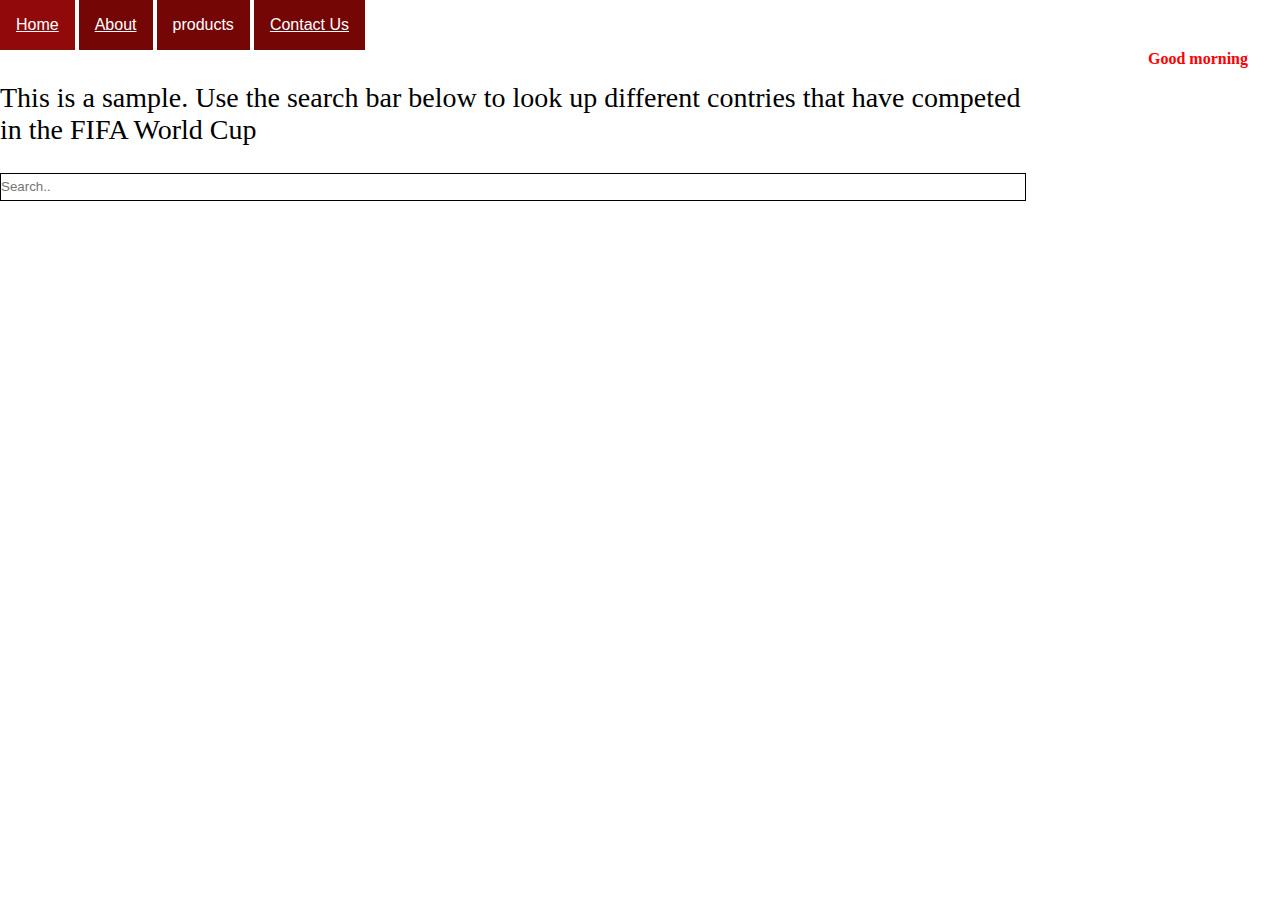
<file: HTML WebProgramming/Assignment 5/Assignment5/index.html>
<!DOCTYPE html>
<html lang="en">
<head>
   <meta charset="utf-8">
   <meta name="viewport" content="width=device-width, initial-scale=1">
   <title>index</title>
  <link href="./style.css" rel="stylesheet" type="text/css">
  
<div class="dropdown">
  <button class="dropbtn"><a href="file:///C:/Users/Owner/Documents/School/GONQ/2nd%20Semester/CST%208285/Assignment%205/A5/index.html#">Home</a></button> 
  
  </div>
  <div class="dropdown">
  <button class="dropbtn"><a href="file:///C:/Users/Owner/Documents/School/GONQ/2nd%20Semester/CST%208285/Assignment%205/A5/aboutme.html">About</a></button> 

  </div>
  <div class="dropdown">
  <button class="dropbtn">products</button>
  <div class="dropdown-content">
    <a href="file:///C:/Users/Owner/Documents/School/GONQ/2nd%20Semester/CST%208285/Assignment%205/A5/currency.php">Currency Exchange</a>
	<href=currency.php>
    <a href="#">Service 2</a>
    </div>
	 </div>
   
   <div class="dropdown">
   <button class="dropbtn"><a href="file:///C:/Users/Owner/Documents/School/GONQ/2nd%20Semester/CST%208285/Assignment%205/A5/contact.html">Contact Us</a></button> 
  <div class="dropdown-content">

	<div class="submenu">
              <a class="nav-link" href="#"
                ><img
                  class="country_flag"
                  src="fr.jpg" height="22"
                  alt="flag"
                />Contactez-nous</a
				
	<div class="submenu">
              <a class="nav-link" href="#"
                ><img
                  class="country_flag"
                  src="egy.png" height="29"
                  alt="flag"
    <a href="#">اتصل بنا</a>
  </div>
    </div>
   </div>


	 <div class="message">
      <p id="msg" class="message_ch"></p>
    </div>
    <div class="container_search">
      <div class="description">
        This is a sample. Use the search bar below to look up different contries that have competed in the FIFA World Cup
      </div>
      <div class="search">
        <input id="input" type="text" placeholder="Search.." />
        <ol id="search_list">
         <li>Brazil</li>
         <li>Germany</li>
         <li>Italy</li>
         <li>Argentina</li>
         <li>Mexico</li>
         <li>Spain</li>
         <li>France</li>
         <li>England</li>
         <li>Belgium</li>
         <li>Uruguay</li>
         <li>Serbia</li>
         <li>Sweden</li>
         <li>Switzerland</li>
         <li>Russia</li>
         <li>South Korea</li>
         <li>United States</li>
         <li>Netherlands</li>
         <li>Hungary</li>
         <li>Czech Republic</li>
         <li>Chile</li>
         <li>Scotland</li>
         <li>Poland</li>
         <li>Paraguay</li>
         <li>Portugal</li>
         <li>Bulgaria</li>
         <li>Cameroon</li>
         <li>Romania</li>
         <li>Austria</li>
         <li>Japan</li>
         <li>Nigeria</li>
         <li>Colombia</li>
         <li>Australia</li>
         <li>Saudi Arabia</li>
         <li>Croatia</li>
         <li>Tunisia</li>
         <li>Iran</li>
         <li>Costa Rica</li>
         <li>Peru</li>
         <li>Morocco</li>
         <li>Denmark</li>
         <li>Algeria</li>
         <li>Ghana</li>
         <li>Ivory Coast</li>
         <li>Norway</li>
         <li>Honduras</li>
         <li>Greece</li>
         <li>Ecuador</li>
         <li>Ireland</li>
         <li>South Africa</li>
         <li>Egypt</li>
         <li>Bolivia</li>
         <li>Senegal</li>
         <li>Turkey</li>
         <li>North Korea</li>
         <li>El Salvador</li>
         <li>New Zealand</li>
         <li>Solvenia</li>
         <li>Iceland</li>
         <li>Panama</li>
         <li>Cuba</li>
		 <li>Indonesia</li>
		 <li>Wales</li>
		 <li>DR Congo</li>
		 <li>Haiti</li>
		 <li>Canada</li>
				 
        </ol>
      </div>
    </div>

    <script src="filename.js"></script>
  </body>
</html>
</file>
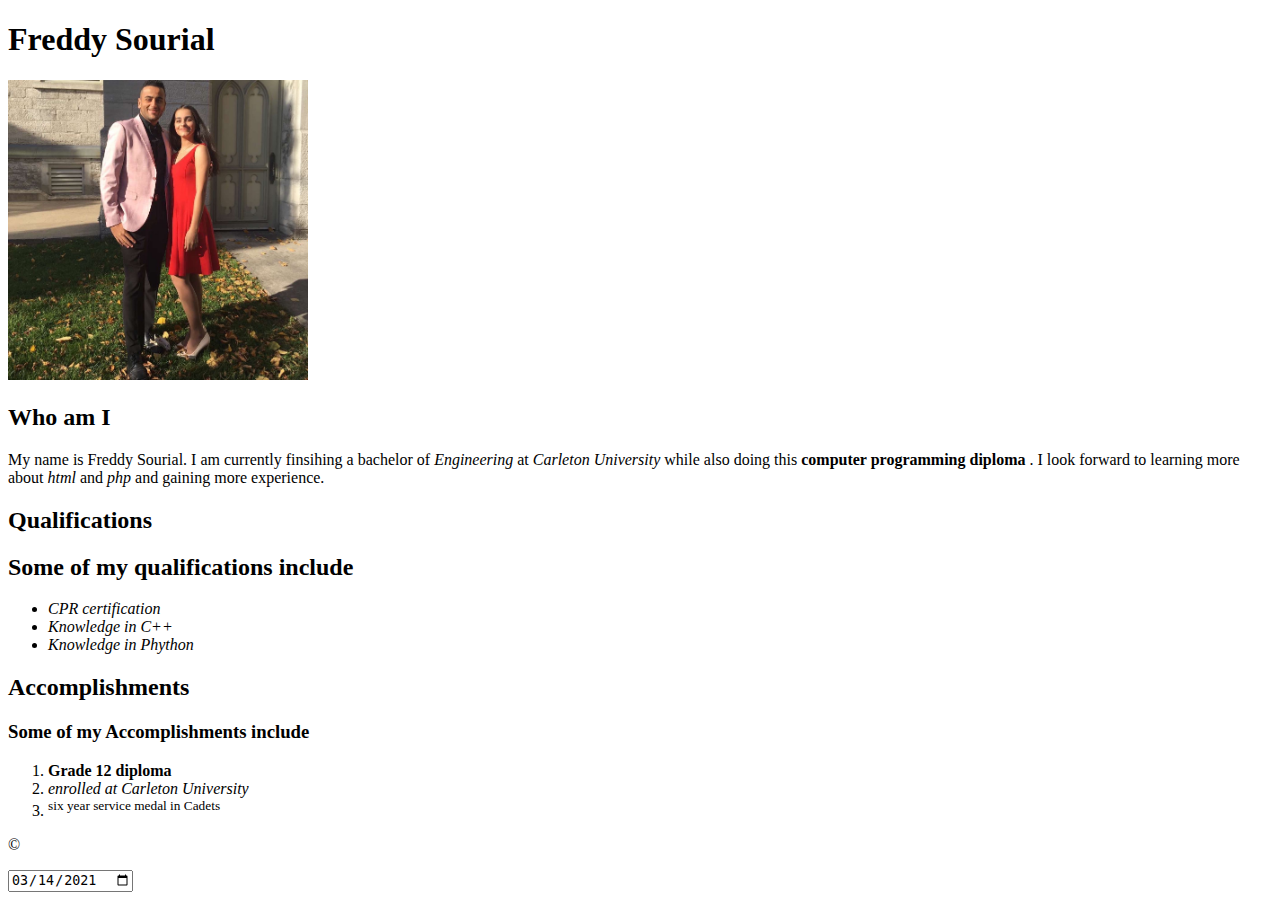
<file: HTML WebProgramming/Assignment 1/A1/aboutme.html>
﻿<!DOCTYPE html>
<html lang="en">
<head>
<title> About Freddy Sourial </title>
</head>
<body>
<h1> Freddy Sourial </h1>
<img src="FreddySourial.jpg" alt="Freddy Sourial" style="width:300px;height:300px;">
<h2 lang="en">Who am I </h2>
<p> My name is Freddy Sourial. I am currently finsihing a bachelor of 
<em> Engineering </em> at <em> Carleton </em> 
<em> University </em> while also doing this
 <strong> computer </strong> 
 <strong> programming </strong> 
 <strong> diploma </strong>
. I look forward to learning more about 
<em>html</em> and <em>php</em> 
and gaining more experience. </p> 
<h2 lang="en">Qualifications</h2>
<h2> Some of my qualifications include </h2> 
<ul> <li> <em>CPR certification </em> 
 </li> <li> <em>Knowledge in C++ </em> 
 </li> <li> <em>Knowledge in Phython </em> 
 </li>
 </ul>

<h2 lang="en">Accomplishments</h2>
<h3>Some of my Accomplishments include </h3> 
<ol>
 <li> <b>Grade 12 diploma </b>  
 </li> <li> <i>enrolled at Carleton University </i> </li> 
 <li> <sup> six year service medal in Cadets </sup> </li>
 </ol>
<p> &#169; </p>
<input type="date" value="2021-03-14">
</body>
</html>
</file>
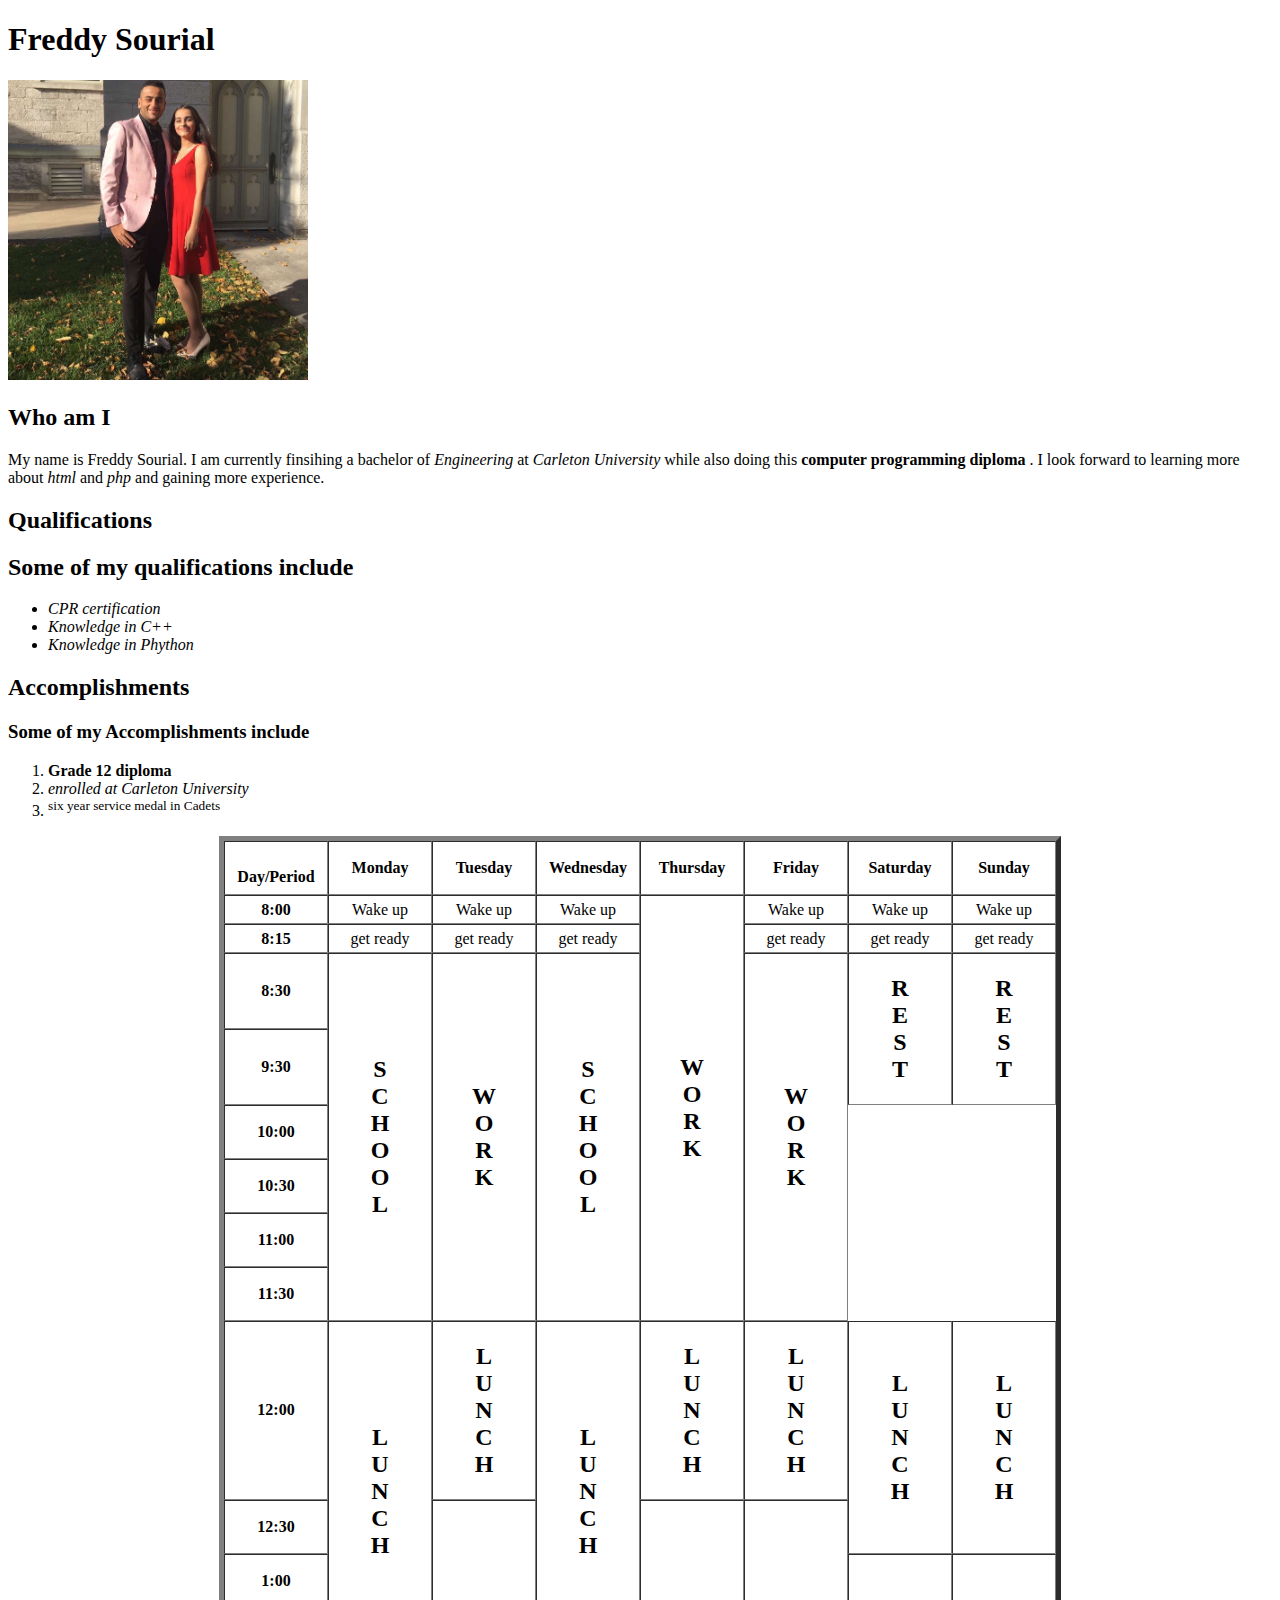
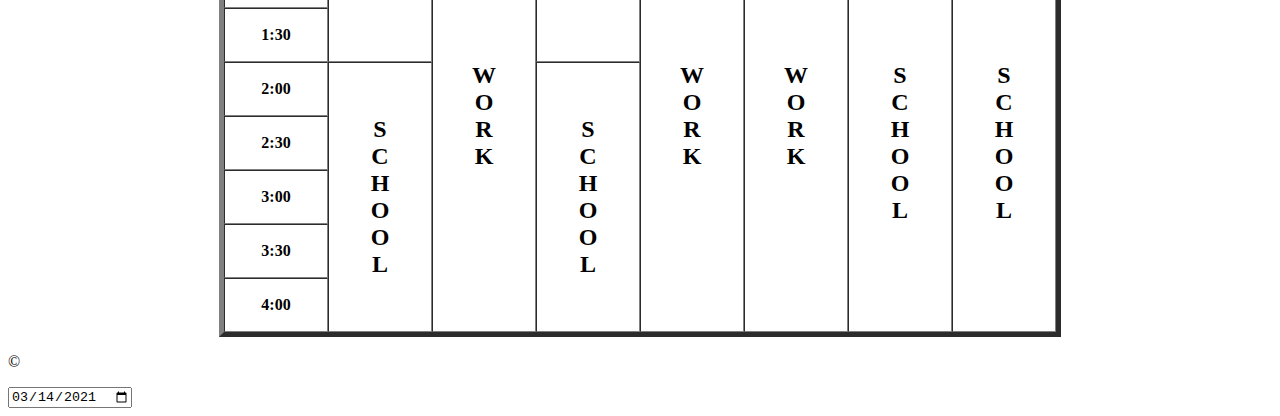
<file: HTML WebProgramming/Assignment 2/A2/aboutme.html>
<!DOCTYPE html>
<html lang="en">
<head>
<meta charset="utf-8"/>
<title> About Freddy Sourial </title>
</head>
<body>
<h1> Freddy Sourial </h1>
<img src="FreddySourial.jpg" alt="Freddy Sourial" style="width:300px;height:300px;">
<h2 lang="en">Who am I </h2>
<p> My name is Freddy Sourial. I am currently finsihing a bachelor of 
<em> Engineering </em> at <em> Carleton </em> 
<em> University </em> while also doing this
 <strong> computer </strong> 
 <strong> programming </strong> 
 <strong> diploma </strong>
. I look forward to learning more about 
<em>html</em> and <em>php</em> 
and gaining more experience. </p> 
<h2 lang="en">Qualifications</h2>
<h2> Some of my qualifications include </h2> 
<ul> <li> <em>CPR certification </em> 
 </li> <li> <em>Knowledge in C++ </em> 
 </li> <li> <em>Knowledge in Phython </em> 
 </li>
 </ul>

<h2 lang="en">Accomplishments</h2>
<h3>Some of my Accomplishments include </h3> 
<ol>
 <li> <b>Grade 12 diploma </b>  
 </li> <li> <i>enrolled at Carleton University </i> </li> 
 <li> <sup> six year service medal in Cadets </sup> </li>
 </ol>
<table border="5" cellspacing="0" align="center"> 
       
        <tr> 
            <td align="center" height="50" 
                width="100"><br> 
                <b>Day/Period</b></br> 
            </td> 
            <td align="center" height="50" 
                width="100"> 
                <b>Monday</b> 
            </td> 
            <td align="center" height="50" 
                width="100"> 
                <b>Tuesday</b> 
            </td> 
            <td align="center" height="50" 
                width="100"> 
               <b>Wednesday</b> 
            </td> 
            <td align="center" height="50" 
                width="100"> 
                <b>Thursday</b> 
            </td> 
            <td align="center" height="50" 
                width="100"> 
                <b>Friday</b> 
            </td> 
            <td align="center" height="50" 
                width="100"> 
                <b>Saturday</b> 
            </td> 
            <td align="center" height="50" 
                width="100"> 
                <b>Sunday</b> 
            </td> 
         
        </tr> 
		  <tr> 
            <td align="center" height="25"> 
                <b>8:00</b></td> 
            <td align="center" height="25">Wake up</td> 
            <td align="center" height="25">Wake up</td> 
            <td align="center" height="25">Wake up</td> 
            <td rowspan="8" align="center" height="50"> 
                <h2>W<br>O<br>R<br>K<br></h2> 
            </td> 
            <td align="center" height="25">Wake up</td> 
            <td align="center" height="25">Wake up</td>
            <td align="center" height="25">Wake up</td>
        </tr> 
        <tr> 
            <td align="center" height="25"> 
                <b>8:15</b></td> 
            <td align="center" height="25">get ready</td> 
            <td align="center" height="25">get ready</td> 
            <td align="center" height="25">get ready</td> 
          
           
            <td align="center" height="25">get ready</td> 
            <td align="center" height="25">get ready</td>
            <td align="center" height="25">get ready</td>
        </tr> 
		 <tr> 
            <td align="center" height="50"> 
                <b>8:30</b></td> 
            <td rowspan="6" align="center" height="50"> 
                <h2>S<br>C<br>H<br>O<br>O<br>L<br></h2> 
            </td>
			<td rowspan="6" align="center" height="50"> 
                  <h2>W<br>O<br>R<br>K<br></h2> 
            </td>
			<td rowspan="6" align="center" height="50"> 
                <h2>S<br>C<br>H<br>O<br>O<br>L<br></h2> 
            </td>
			<td rowspan="6" align="center" height="50"> 
                <h2>W<br>O<br>R<br>K<br></h2>  
            </td>
			
			<td rowspan="2" align="center" height="50"> 
            <h2>R<br>E<br>S<br>T<br></h2> 
            </td>
			<td rowspan="2" align="center" height="50"> 
            <h2>R<br>E<br>S<br>T<br></h2> 
            </td>
        </tr> 
			
        <tr> 
            <td align="center" height="50"> 
                <b>9:30</b> 
            </td> 
  
        </tr> 
		 <tr> 
            <td align="center" height="50"> 
                <b>10:00</b></td> 
            </td> 
        </tr> 
		 <tr> 
            <td align="center" height="50"> 
                <b>10:30</b></td> 
            
            </td> 
           
        </tr> 
		 <tr> 
            <td align="center" height="50"> 
                <b>11:00</b></td> 
        
            </td> 
          
        </tr> 
		 <tr> 
            <td align="center" height="50"> 
                <b>11:30</b></td> 
         
        </tr> 
		 <tr> 
            <td align="center" height="50"> 
                <b>12:00</b></td> 
            <td rowspan="4" align="center" height="50"> 
                <h2>L<br>U<br>N<br>C<br>H</h2> 
            </td> 
			<td rowspan="1" align="center" height="50"> 
                <h2>L<br>U<br>N<br>C<br>H</h2> 
            </td> 
			<td rowspan="4" align="center" height="50"> 
                <h2>L<br>U<br>N<br>C<br>H</h2> 
            </td> 
			<td rowspan="1" align="center" height="50"> 
                <h2>L<br>U<br>N<br>C<br>H</h2> 
            </td> 
			<td rowspan="1" align="center" height="50"> 
                <h2>L<br>U<br>N<br>C<br>H</h2> 
            </td> 
			<td rowspan="2" align="center" height="50"> 
                <h2>L<br>U<br>N<br>C<br>H</h2> 
            </td> 
			<td rowspan="2" align="center" height="50"> 
                <h2>L<br>U<br>N<br>C<br>H</h2> 
            </td> 
        </tr> 
		<tr> 
            <td align="center" height="50"> 
                <b>12:30</b></td> 
      
            <td rowspan="8" align="center" height="50"> 
                <h2>W<br>O<br>R<br>K</h2> 
            </td> 
			   <td rowspan="8" align="center" height="50"> 
                <h2>W<br>O<br>R<br>K</h2> 
            </td> 
			   <td rowspan="8" align="center" height="50"> 
                <h2>W<br>O<br>R<br>K</h2> 
            
        </tr> 
		<tr> 
            <td align="center" height="50"> 
                <b>1:00</b></td> 
         </td> 
			   <td rowspan="8" align="center" height="50"> 
                <h2>S<br>C<br>H<br>O<br>O<br>L<br></h2> 
            </td> 
			   <td rowspan="8" align="center" height="50"> 
                <h2>S<br>C<br>H<br>O<br>O<br>L<br></h2> 
            </td> 
        </tr> 
		<tr> 
            <td align="center" height="50"> 
                <b>1:30</b></td>  
            
        </tr> 
		<tr> 
            <td align="center" height="50"> 
                <b>2:00</b></td> 

          <td rowspan="5" align="center" height="50"> 
               <h2>S<br>C<br>H<br>O<br>O<br>L<br></h2> 
            </td> 
			<td rowspan="5" align="center" height="50"> 
               <h2>S<br>C<br>H<br>O<br>O<br>L<br></h2> 
            </td> 
        </tr> 
		<tr> 
            <td align="center" height="50"> 
                <b>2:30</b></td> 
        </tr> 
		<tr> 
            <td align="center" height="50"> 
                <b>	3:00</b></td> 
        </tr> 
		<tr> 
            <td align="center" height="50"> 
                <b>3:30</b></td> 
        </tr> 
		<tr> 
            <td align="center" height="50"> 
                <b>4:00</b></td> 
        </tr> 
       
    </table> 
<p> &#169; </p>
<input type="date" value="2021-03-14">
</body>
</html>
</file>
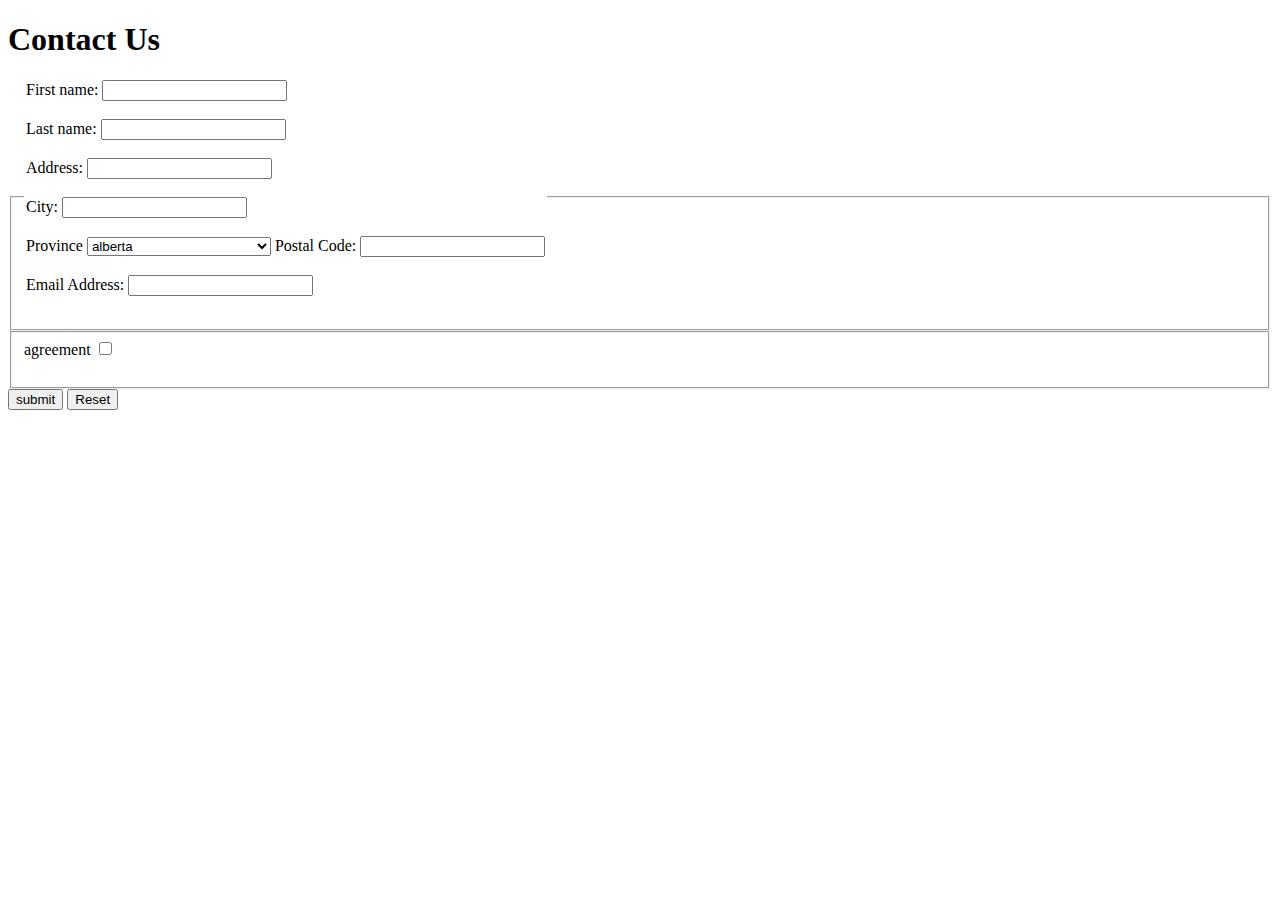
<file: HTML WebProgramming/Assignment 2/A2/contact.html>
<!DOCTYPE html>

<html lang="en">
<head>
<meta charset="utf-8"/>
<title> Contact Freddy Sourial </title>
</head>
<body>
<div id=”top”>

<h1>Contact Us</h1>
<div id=”data”>

<form 
id="form" 
action="mailto:freddy.sourial@gmail.com"
method="post"
enctype="text/plain">
<fieldset>
<legend>
  <label for="firstname">First name:</label>
  <input type="text" id="firstname" name="firstname"><br><br>
  <label for="lastname">Last name:</label>
  <input type="text" id="lastname" name="lastname"><br><br>
  <label for="address">Address:</label>
  <input type="text" id="address" name="address"><br><br>
  <label for="city">City:</label>
  <input type="text" id="city" name="city"><br><br>
   <label for="province" id="province:">Province</label>
 <select name="province" id="province">
 <option value="alberta">alberta</option>
 <option value="british columbia">british columbia</option>
 <option value="manitoba">manitoba</option>
 <option value="new brunswick">new brunswick</option>
 <option value="newfoundland and labrador">newfoundland and labrador</option>
 <option value="northwest territories">northwest territories</option>
 <option value="nova scotia">nova scotia</option>
 <option value="nunavut">nunavut</option>
 <option value="ontario">ontario</option>
 <option value="quebec">quebec</option>
 <option value="saskatchewan">saskatchewan</option>
 <option value="yukon">yukon</option>
</select>
 
  <label for="postalcode">Postal Code:</label>
  <input type="text" id="postalcode" name="postalcode"><br><br>
  <label for="email">Email Address:</label>
  <input type="text" id="email" name="email"><br><br>
  

</legend>
</fieldset>
<fieldset>

<label for="ol">agreement</label>
  <input id="ol" name="box" value="1" type="checkbox" required ><br><br>
</fieldset>
<button id="submit" type="submit" value="send">submit</button>
<input type="reset" />
</form>
</div>
</div>
</body>
</html>
</file>
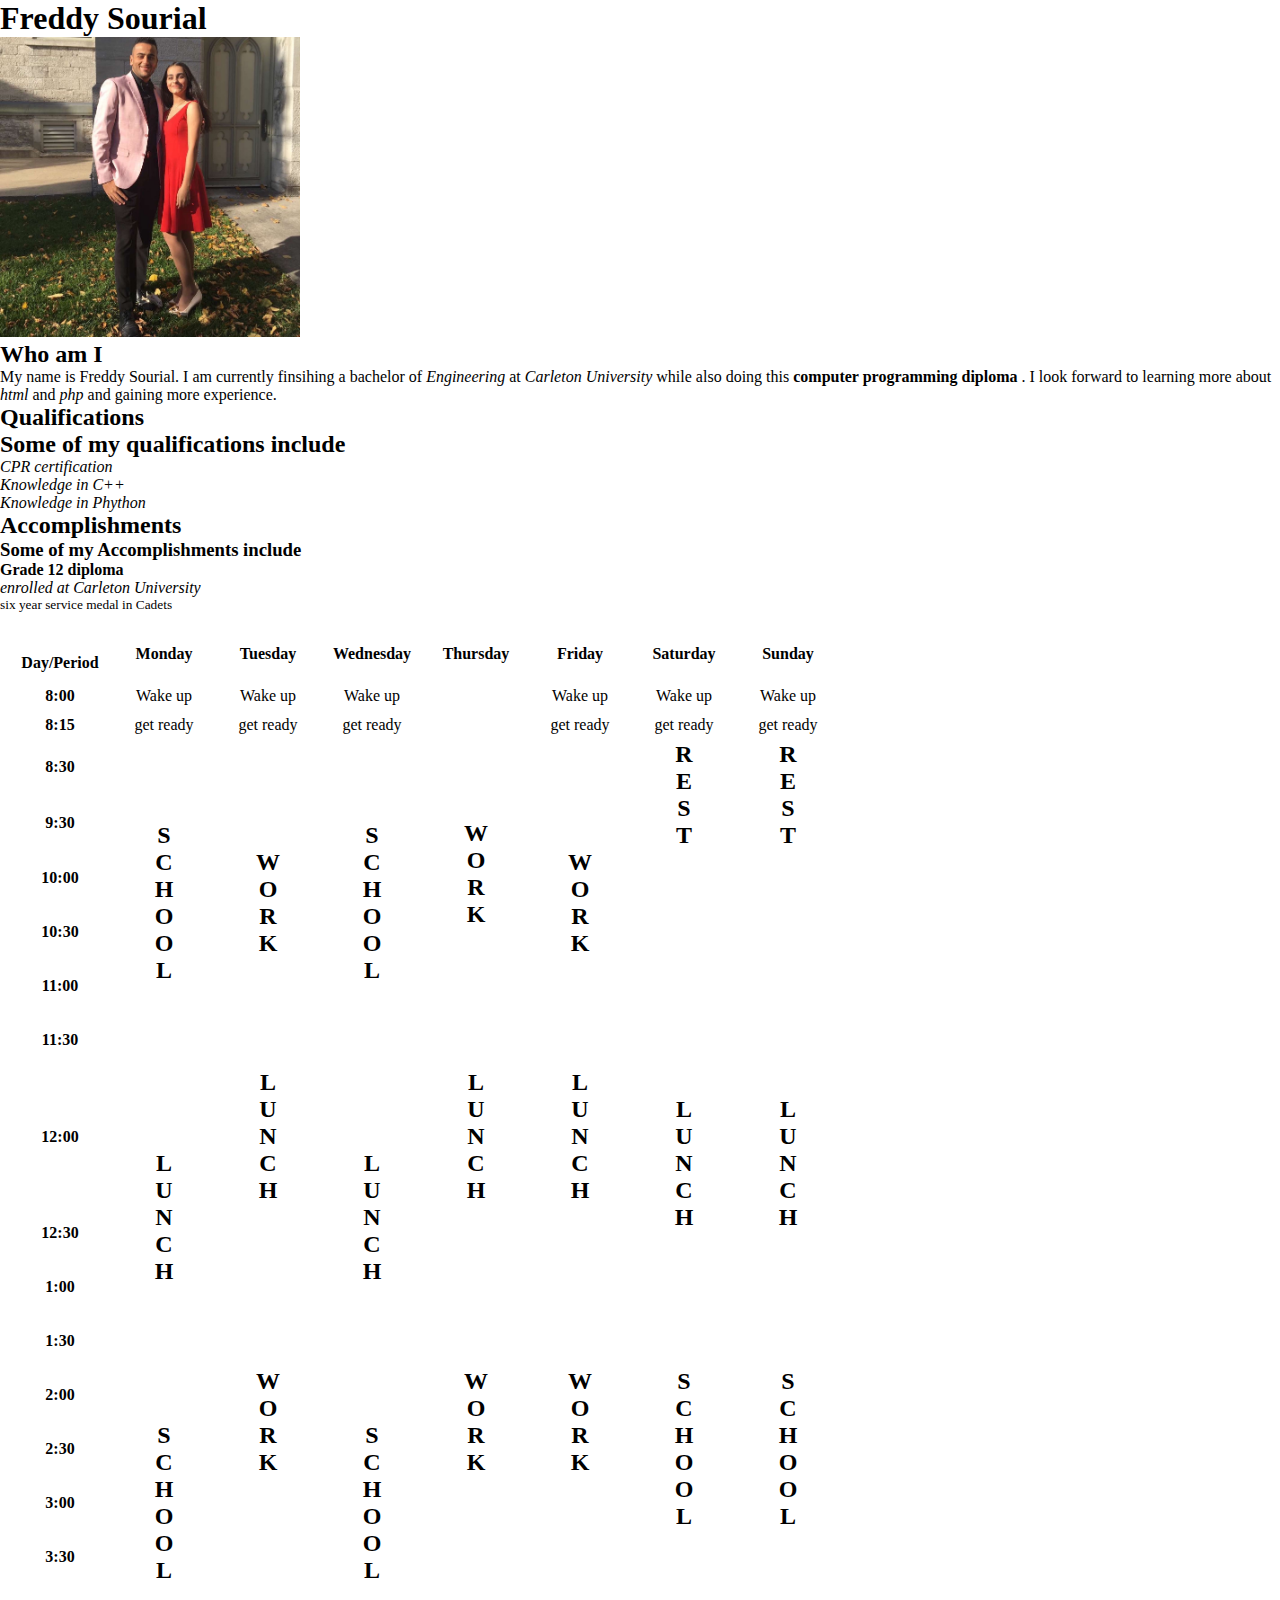
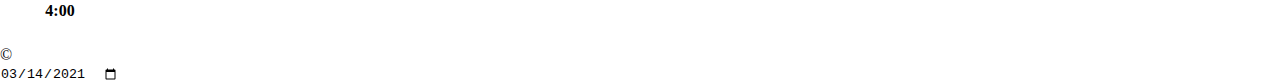
<file: HTML WebProgramming/Assignment 3/Assignment 3/aboutme.html>
<!DOCTYPE html>
<html lang="en">
<head>
<meta charset="utf-8"/>
<title> About Freddy Sourial </title>

<link rel="stylesheet" href="style.css">
</head>
<body>
<h1> Freddy Sourial </h1>
<img src="FreddySourial.jpg" alt="Freddy Sourial" style="width:300px;height:300px;">
<h2 lang="en">Who am I </h2>
<p> My name is Freddy Sourial. I am currently finsihing a bachelor of 
<em> Engineering </em> at <em> Carleton </em> 
<em> University </em> while also doing this
 <strong> computer </strong> 
 <strong> programming </strong> 
 <strong> diploma </strong>
. I look forward to learning more about 
<em>html</em> and <em>php</em> 
and gaining more experience. </p> 
<h2 lang="en">Qualifications</h2>
<h2> Some of my qualifications include </h2> 
<ul> <li> <em>CPR certification </em> 
 </li> <li> <em>Knowledge in C++ </em> 
 </li> <li> <em>Knowledge in Phython </em> 
 </li>
 </ul>

<h2 lang="en">Accomplishments</h2>
<h3>Some of my Accomplishments include </h3> 
<ol>
 <li> <b>Grade 12 diploma </b>  
 </li> <li> <i>enrolled at Carleton University </i> </li> 
 <li> <sup> six year service medal in Cadets </sup> </li>
 </ol>
<table border="5" cellspacing="0" align="center"> 
       
        <tr> 
            <td align="center" height="50" 
                width="100"><br> 
                <b>Day/Period</b></br> 
            </td> 
            <td align="center" height="50" 
                width="100"> 
                <b>Monday</b> 
            </td> 
            <td align="center" height="50" 
                width="100"> 
                <b>Tuesday</b> 
            </td> 
            <td align="center" height="50" 
                width="100"> 
               <b>Wednesday</b> 
            </td> 
            <td align="center" height="50" 
                width="100"> 
                <b>Thursday</b> 
            </td> 
            <td align="center" height="50" 
                width="100"> 
                <b>Friday</b> 
            </td> 
            <td align="center" height="50" 
                width="100"> 
                <b>Saturday</b> 
            </td> 
            <td align="center" height="50" 
                width="100"> 
                <b>Sunday</b> 
            </td> 
         
        </tr> 
		  <tr> 
            <td align="center" height="25"> 
                <b>8:00</b></td> 
            <td align="center" height="25">Wake up</td> 
            <td align="center" height="25">Wake up</td> 
            <td align="center" height="25">Wake up</td> 
            <td rowspan="8" align="center" height="50"> 
                <h2>W<br>O<br>R<br>K<br></h2> 
            </td> 
            <td align="center" height="25">Wake up</td> 
            <td align="center" height="25">Wake up</td>
            <td align="center" height="25">Wake up</td>
        </tr> 
        <tr> 
            <td align="center" height="25"> 
                <b>8:15</b></td> 
            <td align="center" height="25">get ready</td> 
            <td align="center" height="25">get ready</td> 
            <td align="center" height="25">get ready</td> 
          
           
            <td align="center" height="25">get ready</td> 
            <td align="center" height="25">get ready</td>
            <td align="center" height="25">get ready</td>
        </tr> 
		 <tr> 
            <td align="center" height="50"> 
                <b>8:30</b></td> 
            <td rowspan="6" align="center" height="50"> 
                <h2>S<br>C<br>H<br>O<br>O<br>L<br></h2> 
            </td>
			<td rowspan="6" align="center" height="50"> 
                  <h2>W<br>O<br>R<br>K<br></h2> 
            </td>
			<td rowspan="6" align="center" height="50"> 
                <h2>S<br>C<br>H<br>O<br>O<br>L<br></h2> 
            </td>
			<td rowspan="6" align="center" height="50"> 
                <h2>W<br>O<br>R<br>K<br></h2>  
            </td>
			
			<td rowspan="2" align="center" height="50"> 
            <h2>R<br>E<br>S<br>T<br></h2> 
            </td>
			<td rowspan="2" align="center" height="50"> 
            <h2>R<br>E<br>S<br>T<br></h2> 
            </td>
        </tr> 
			
        <tr> 
            <td align="center" height="50"> 
                <b>9:30</b> 
            </td> 
  
        </tr> 
		 <tr> 
            <td align="center" height="50"> 
                <b>10:00</b></td> 
            </td> 
        </tr> 
		 <tr> 
            <td align="center" height="50"> 
                <b>10:30</b></td> 
            
            </td> 
           
        </tr> 
		 <tr> 
            <td align="center" height="50"> 
                <b>11:00</b></td> 
        
            </td> 
          
        </tr> 
		 <tr> 
            <td align="center" height="50"> 
                <b>11:30</b></td> 
         
        </tr> 
		 <tr> 
            <td align="center" height="50"> 
                <b>12:00</b></td> 
            <td rowspan="4" align="center" height="50"> 
                <h2>L<br>U<br>N<br>C<br>H</h2> 
            </td> 
			<td rowspan="1" align="center" height="50"> 
                <h2>L<br>U<br>N<br>C<br>H</h2> 
            </td> 
			<td rowspan="4" align="center" height="50"> 
                <h2>L<br>U<br>N<br>C<br>H</h2> 
            </td> 
			<td rowspan="1" align="center" height="50"> 
                <h2>L<br>U<br>N<br>C<br>H</h2> 
            </td> 
			<td rowspan="1" align="center" height="50"> 
                <h2>L<br>U<br>N<br>C<br>H</h2> 
            </td> 
			<td rowspan="2" align="center" height="50"> 
                <h2>L<br>U<br>N<br>C<br>H</h2> 
            </td> 
			<td rowspan="2" align="center" height="50"> 
                <h2>L<br>U<br>N<br>C<br>H</h2> 
            </td> 
        </tr> 
		<tr> 
            <td align="center" height="50"> 
                <b>12:30</b></td> 
      
            <td rowspan="8" align="center" height="50"> 
                <h2>W<br>O<br>R<br>K</h2> 
            </td> 
			   <td rowspan="8" align="center" height="50"> 
                <h2>W<br>O<br>R<br>K</h2> 
            </td> 
			   <td rowspan="8" align="center" height="50"> 
                <h2>W<br>O<br>R<br>K</h2> 
            
        </tr> 
		<tr> 
            <td align="center" height="50"> 
                <b>1:00</b></td> 
         </td> 
			   <td rowspan="8" align="center" height="50"> 
                <h2>S<br>C<br>H<br>O<br>O<br>L<br></h2> 
            </td> 
			   <td rowspan="8" align="center" height="50"> 
                <h2>S<br>C<br>H<br>O<br>O<br>L<br></h2> 
            </td> 
        </tr> 
		<tr> 
            <td align="center" height="50"> 
                <b>1:30</b></td>  
            
        </tr> 
		<tr> 
            <td align="center" height="50"> 
                <b>2:00</b></td> 

          <td rowspan="5" align="center" height="50"> 
               <h2>S<br>C<br>H<br>O<br>O<br>L<br></h2> 
            </td> 
			<td rowspan="5" align="center" height="50"> 
               <h2>S<br>C<br>H<br>O<br>O<br>L<br></h2> 
            </td> 
        </tr> 
		<tr> 
            <td align="center" height="50"> 
                <b>2:30</b></td> 
        </tr> 
		<tr> 
            <td align="center" height="50"> 
                <b>	3:00</b></td> 
        </tr> 
		<tr> 
            <td align="center" height="50"> 
                <b>3:30</b></td> 
        </tr> 
		<tr> 
            <td align="center" height="50"> 
                <b>4:00</b></td> 
        </tr> 
       
    </table> 
<p> &#169; </p>
<input type="date" value="2021-03-14">
</body>
</html>
</file>
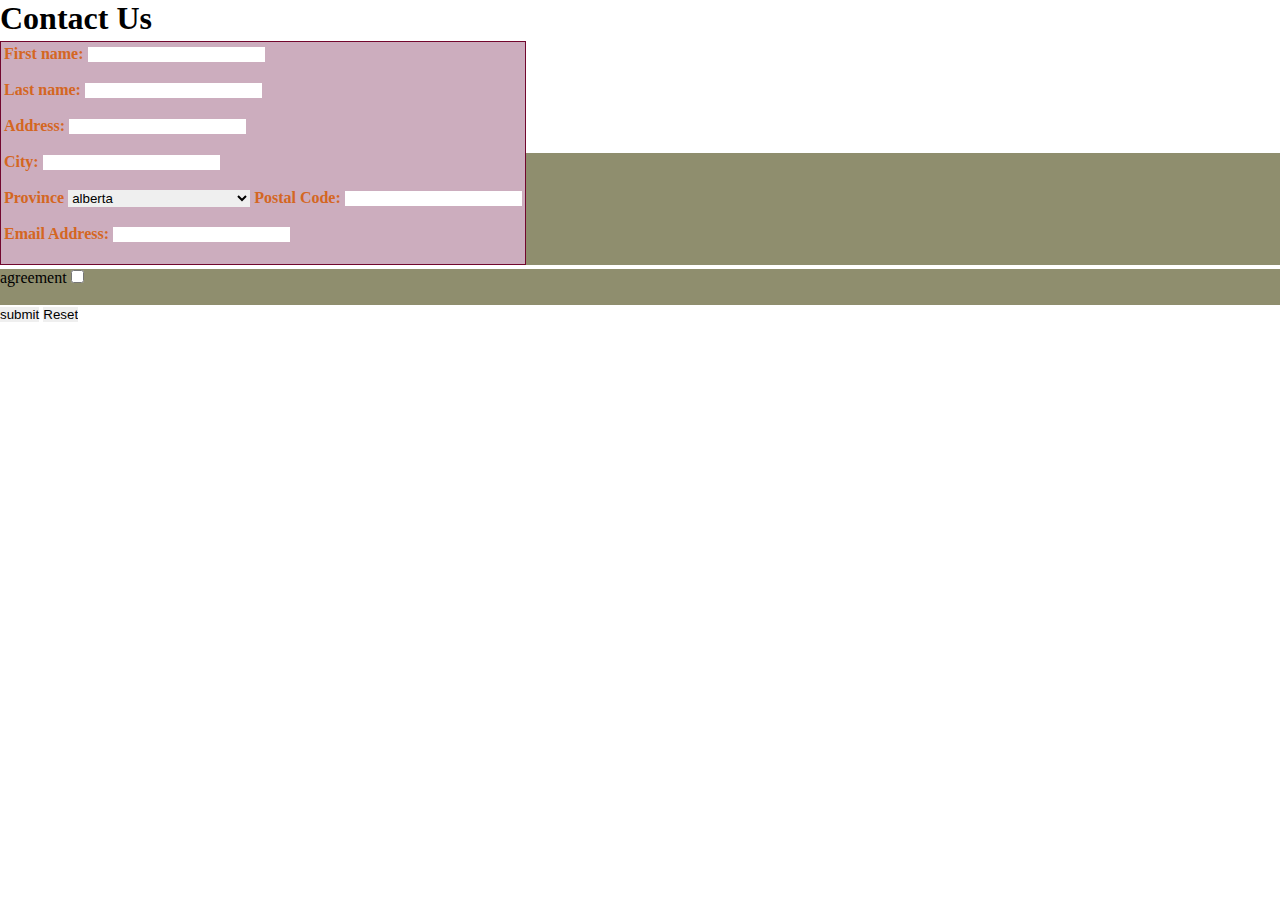
<file: HTML WebProgramming/Assignment 3/Assignment 3/contact.html>
<!DOCTYPE html>

<html lang="en">
<head>
<meta charset="utf-8"/>
<title> Contact Freddy Sourial </title>
<link rel="stylesheet" href="style.css">
</head>
<body>
<div id=”top”>

<h1>Contact Us</h1>
<div id=”data”>

<form 
id="form" 
action="mailto:freddy.sourial@gmail.com"
method="post"
enctype="text/plain">
<fieldset>
<legend>
  <label for="firstname">First name:</label>
  <input type="text" id="firstname" name="firstname"><br><br>
  <label for="lastname">Last name:</label>
  <input type="text" id="lastname" name="lastname"><br><br>
  <label for="address">Address:</label>
  <input type="text" id="address" name="address"><br><br>
  <label for="city">City:</label>
  <input type="text" id="city" name="city"><br><br>
   <label for="province" id="province:">Province</label>
 <select name="province" id="province">
 <option value="alberta">alberta</option>
 <option value="british columbia">british columbia</option>
 <option value="manitoba">manitoba</option>
 <option value="new brunswick">new brunswick</option>
 <option value="newfoundland and labrador">newfoundland and labrador</option>
 <option value="northwest territories">northwest territories</option>
 <option value="nova scotia">nova scotia</option>
 <option value="nunavut">nunavut</option>
 <option value="ontario">ontario</option>
 <option value="quebec">quebec</option>
 <option value="saskatchewan">saskatchewan</option>
 <option value="yukon">yukon</option>
</select>
 
  <label for="postalcode">Postal Code:</label>
  <input type="text" id="postalcode" name="postalcode"><br><br>
  <label for="email">Email Address:</label>
  <input type="text" id="email" name="email"><br><br>
  

</legend>
</fieldset>
<fieldset>

<label for="ol">agreement</label>
  <input id="ol" name="box" value="1" type="checkbox" required ><br><br>
</fieldset>
<button id="submit" type="submit" value="send">submit</button>
<input type="reset" />
</form>
</div>
</div>
</body>
</html>
</file>
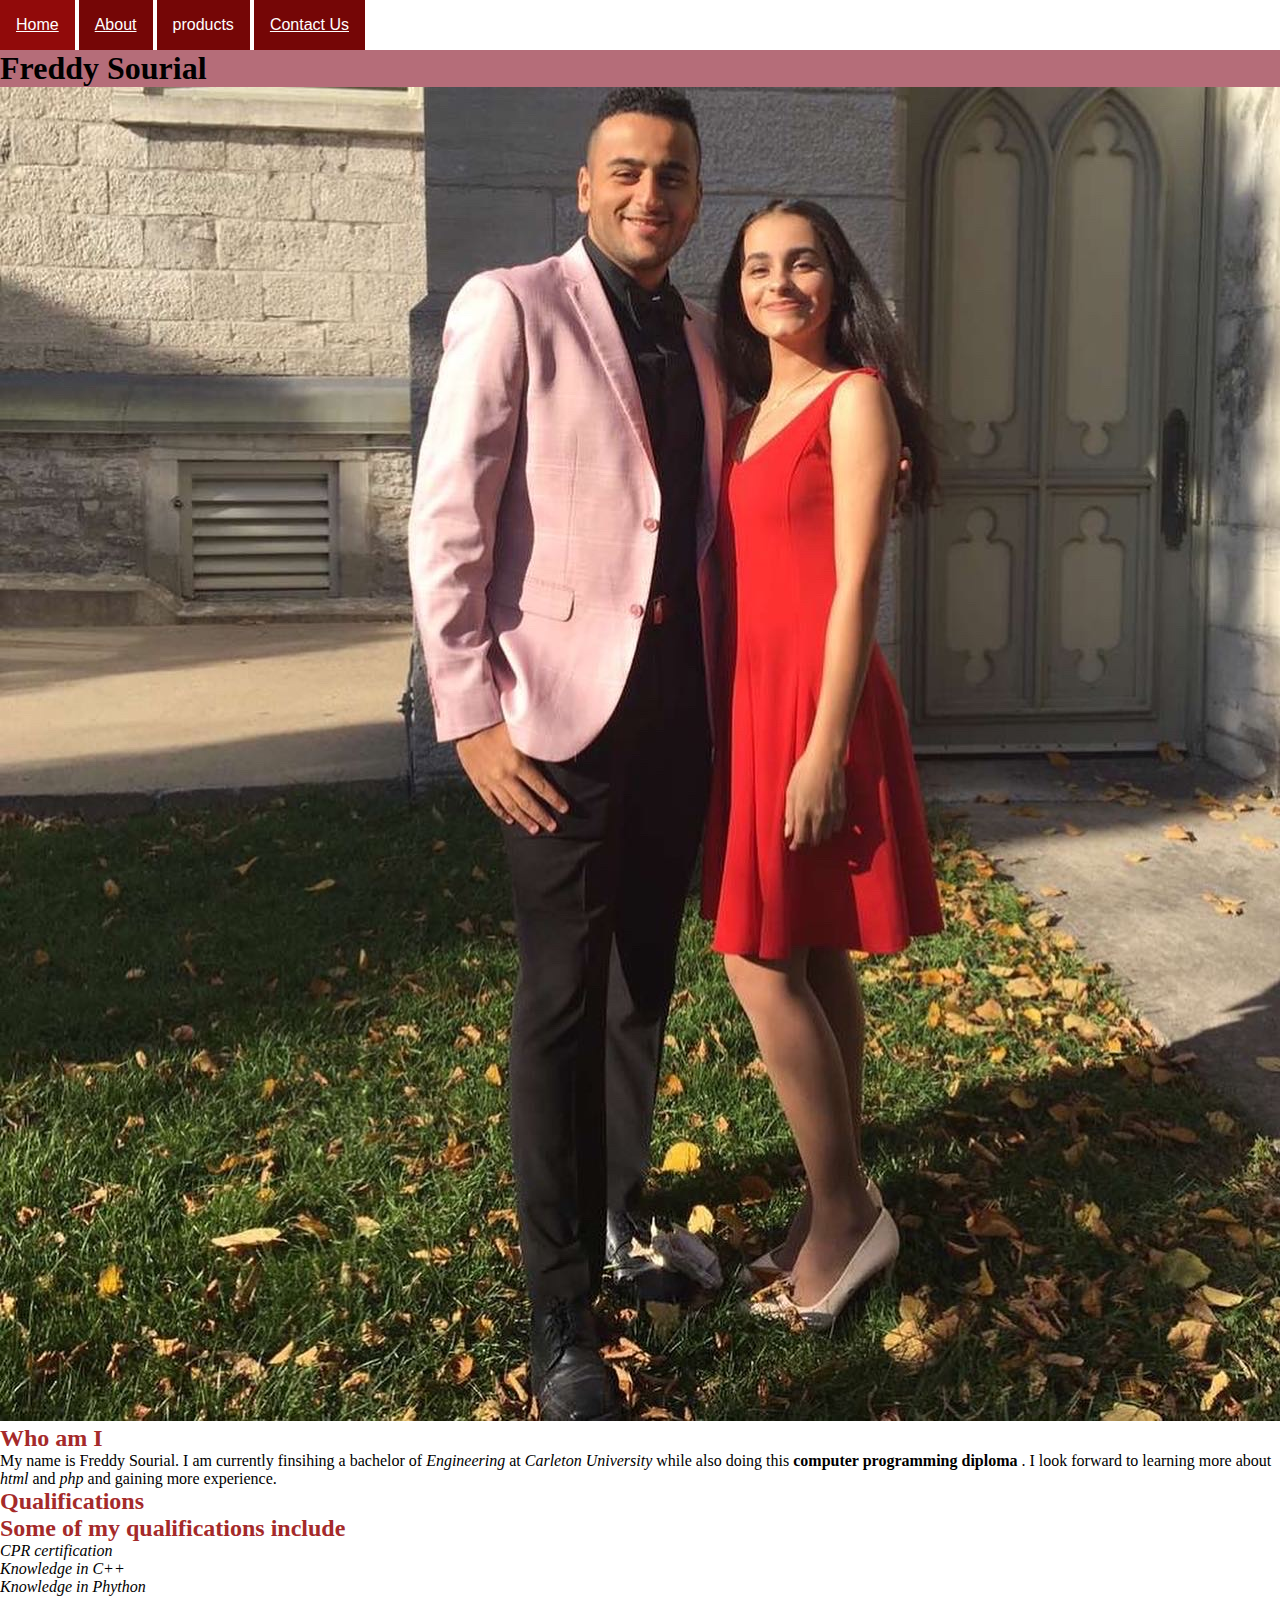
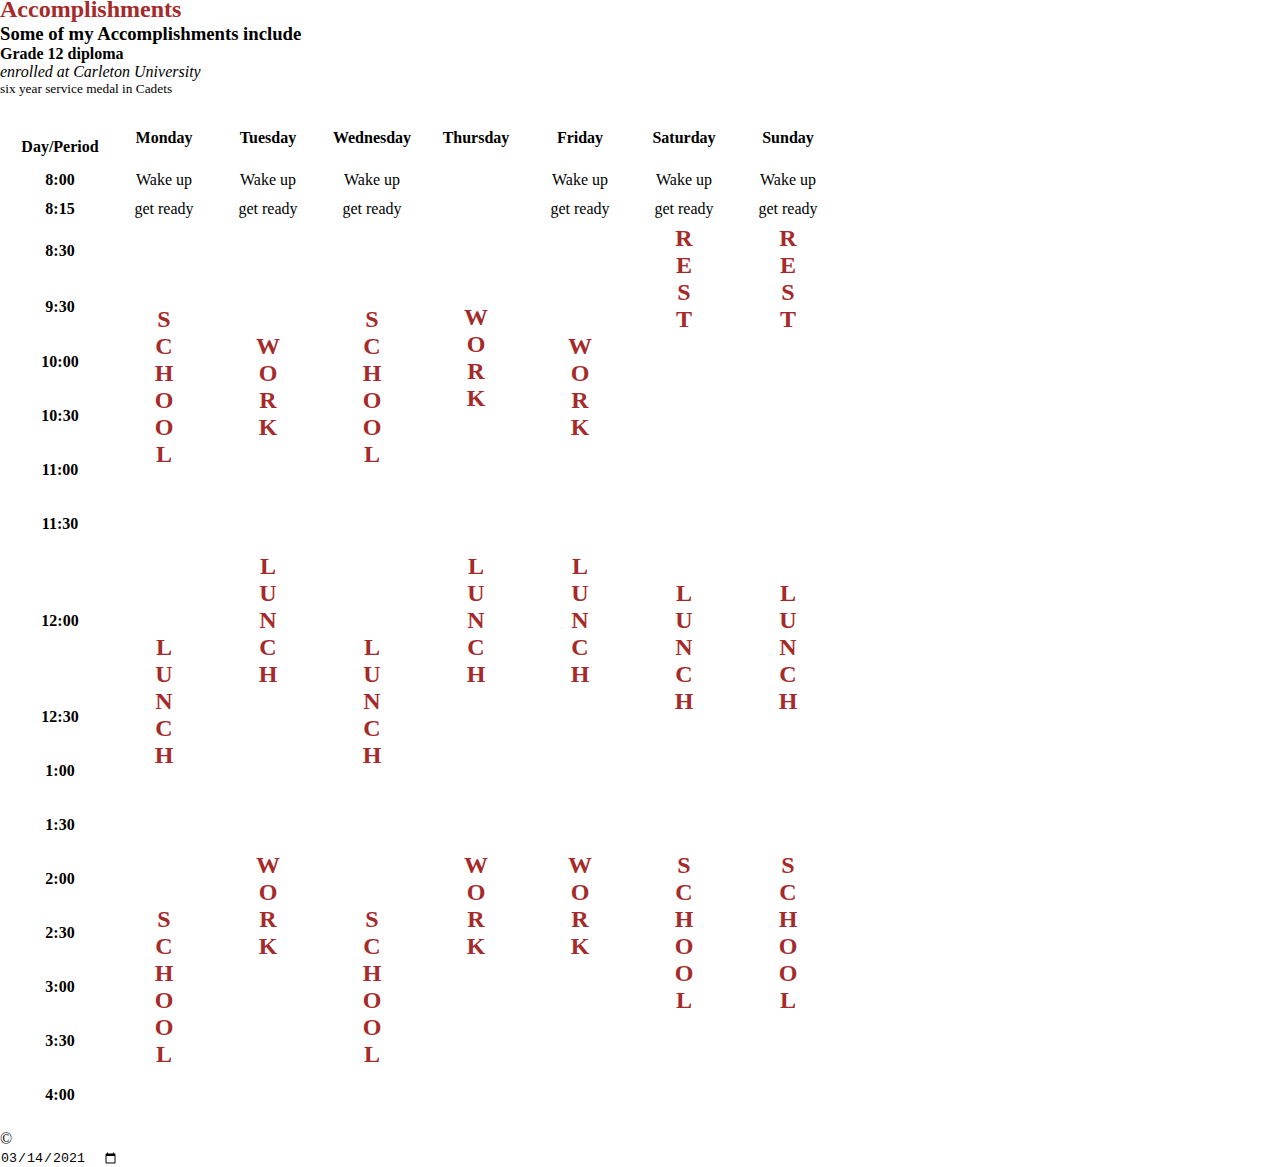
<file: HTML WebProgramming/Assignment 5/Assignment5/aboutme.html>
<!DOCTYPE html>
<html lang="en">
<head>
<meta charset="utf-8"/>
<title> About Freddy Sourial </title>
<link href="./style.css" rel="stylesheet" type="text/css">
</head>


<div class="dropdown">
  <button class="dropbtn"><a href="file:///C:/Users/Owner/Documents/School/GONQ/2nd%20Semester/CST%208285/Assignment%205/A5/index.html#">Home</a></button> 
  
  </div>
  <div class="dropdown">
  <button class="dropbtn"><a href="file:///C:/Users/Owner/Documents/School/GONQ/2nd%20Semester/CST%208285/Assignment%205/A5/aboutme.html">About</a></button> 

  </div>
  <div class="dropdown">
  <button class="dropbtn">products</button>
  <div class="dropdown-content">
    <a href="file:///C:/Users/Owner/Documents/School/GONQ/2nd%20Semester/CST%208285/Assignment%205/A5/currency.php">Currency Exchange</a>
	
    </div>
	 </div>
   
   <div class="dropdown">
   <button class="dropbtn"><a href="file:///C:/Users/Owner/Documents/School/GONQ/2nd%20Semester/CST%208285/Assignment%205/A5/contact.html">Contact Us</a></button> 
  <div class="dropdown-content">

	<div class="submenu">
              <a class="nav-link" href="#"
                ><img
                  class="country_flag"
                  src="fr.jpg" height="22"
                  alt="flag"
                />Contactez-nous</a
				
	<div class="submenu">
              <a class="nav-link" href="#"
                ><img
                  class="country_flag"
                  src="egy.png" height="29"
                  alt="flag"
    <a href="#">اتصل بنا</a>
  </div>
    </div>
   </div>

<body>
<h1 class="top-header">Freddy Sourial</h1>
<img src="FreddySourial.jpg"  src/>
<h2 lang="en">Who am I </h2>
<p> My name is Freddy Sourial. I am currently finsihing a bachelor of 
<em> Engineering </em> at <em> Carleton </em> 
<em> University </em> while also doing this
 <strong> computer </strong> 
 <strong> programming </strong> 
 <strong> diploma </strong>
. I look forward to learning more about 
<em>html</em> and <em>php</em> 
and gaining more experience. </p> 
<h2 lang="en">Qualifications</h2>
<h2> Some of my qualifications include </h2> 
<ul> <li> <em>CPR certification </em> 
 </li> <li> <em>Knowledge in C++ </em> 
 </li> <li> <em>Knowledge in Phython </em> 
 </li>
 </ul>

<h2 lang="en">Accomplishments</h2>
<h3>Some of my Accomplishments include </h3> 
<ol>
 <li> <b>Grade 12 diploma </b>  
 </li> <li> <i>enrolled at Carleton University </i> </li> 
 <li> <sup> six year service medal in Cadets </sup> </li>
 </ol>
<table border="5" cellspacing="0" align="center"> 
       
        <tr> 
            <td align="center" height="50" 
                width="100"><br> 
                <b>Day/Period</b></br> 
            </td> 
            <td align="center" height="50" 
                width="100"> 
                <b>Monday</b> 
            </td> 
            <td align="center" height="50" 
                width="100"> 
                <b>Tuesday</b> 
            </td> 
            <td align="center" height="50" 
                width="100"> 
               <b>Wednesday</b> 
            </td> 
            <td align="center" height="50" 
                width="100"> 
                <b>Thursday</b> 
            </td> 
            <td align="center" height="50" 
                width="100"> 
                <b>Friday</b> 
            </td> 
            <td align="center" height="50" 
                width="100"> 
                <b>Saturday</b> 
            </td> 
            <td align="center" height="50" 
                width="100"> 
                <b>Sunday</b> 
            </td> 
         
        </tr> 
		  <tr> 
            <td align="center" height="25"> 
                <b>8:00</b></td> 
            <td align="center" height="25">Wake up</td> 
            <td align="center" height="25">Wake up</td> 
            <td align="center" height="25">Wake up</td> 
            <td rowspan="8" align="center" height="50"> 
                <h2>W<br>O<br>R<br>K<br></h2> 
            </td> 
            <td align="center" height="25">Wake up</td> 
            <td align="center" height="25">Wake up</td>
            <td align="center" height="25">Wake up</td>
        </tr> 
        <tr> 
            <td align="center" height="25"> 
                <b>8:15</b></td> 
            <td align="center" height="25">get ready</td> 
            <td align="center" height="25">get ready</td> 
            <td align="center" height="25">get ready</td> 
          
           
            <td align="center" height="25">get ready</td> 
            <td align="center" height="25">get ready</td>
            <td align="center" height="25">get ready</td>
        </tr> 
		 <tr> 
            <td align="center" height="50"> 
                <b>8:30</b></td> 
            <td rowspan="6" align="center" height="50"> 
                <h2>S<br>C<br>H<br>O<br>O<br>L<br></h2> 
            </td>
			<td rowspan="6" align="center" height="50"> 
                  <h2>W<br>O<br>R<br>K<br></h2> 
            </td>
			<td rowspan="6" align="center" height="50"> 
                <h2>S<br>C<br>H<br>O<br>O<br>L<br></h2> 
            </td>
			<td rowspan="6" align="center" height="50"> 
                <h2>W<br>O<br>R<br>K<br></h2>  
            </td>
			
			<td rowspan="2" align="center" height="50"> 
            <h2>R<br>E<br>S<br>T<br></h2> 
            </td>
			<td rowspan="2" align="center" height="50"> 
            <h2>R<br>E<br>S<br>T<br></h2> 
            </td>
        </tr> 
			
        <tr> 
            <td align="center" height="50"> 
                <b>9:30</b> 
            </td> 
  
        </tr> 
		 <tr> 
            <td align="center" height="50"> 
                <b>10:00</b></td> 
            </td> 
        </tr> 
		 <tr> 
            <td align="center" height="50"> 
                <b>10:30</b></td> 
            
            </td> 
           
        </tr> 
		 <tr> 
            <td align="center" height="50"> 
                <b>11:00</b></td> 
        
            </td> 
          
        </tr> 
		 <tr> 
            <td align="center" height="50"> 
                <b>11:30</b></td> 
         
        </tr> 
		 <tr> 
            <td align="center" height="50"> 
                <b>12:00</b></td> 
            <td rowspan="4" align="center" height="50"> 
                <h2>L<br>U<br>N<br>C<br>H</h2> 
            </td> 
			<td rowspan="1" align="center" height="50"> 
                <h2>L<br>U<br>N<br>C<br>H</h2> 
            </td> 
			<td rowspan="4" align="center" height="50"> 
                <h2>L<br>U<br>N<br>C<br>H</h2> 
            </td> 
			<td rowspan="1" align="center" height="50"> 
                <h2>L<br>U<br>N<br>C<br>H</h2> 
            </td> 
			<td rowspan="1" align="center" height="50"> 
                <h2>L<br>U<br>N<br>C<br>H</h2> 
            </td> 
			<td rowspan="2" align="center" height="50"> 
                <h2>L<br>U<br>N<br>C<br>H</h2> 
            </td> 
			<td rowspan="2" align="center" height="50"> 
                <h2>L<br>U<br>N<br>C<br>H</h2> 
            </td> 
        </tr> 
		<tr> 
            <td align="center" height="50"> 
                <b>12:30</b></td> 
      
            <td rowspan="8" align="center" height="50"> 
                <h2>W<br>O<br>R<br>K</h2> 
            </td> 
			   <td rowspan="8" align="center" height="50"> 
                <h2>W<br>O<br>R<br>K</h2> 
            </td> 
			   <td rowspan="8" align="center" height="50"> 
                <h2>W<br>O<br>R<br>K</h2> 
            
        </tr> 
		<tr> 
            <td align="center" height="50"> 
                <b>1:00</b></td> 
         </td> 
			   <td rowspan="8" align="center" height="50"> 
                <h2>S<br>C<br>H<br>O<br>O<br>L<br></h2> 
            </td> 
			   <td rowspan="8" align="center" height="50"> 
                <h2>S<br>C<br>H<br>O<br>O<br>L<br></h2> 
            </td> 
        </tr> 
		<tr> 
            <td align="center" height="50"> 
                <b>1:30</b></td>  
            
        </tr> 
		<tr> 
            <td align="center" height="50"> 
                <b>2:00</b></td> 

          <td rowspan="5" align="center" height="50"> 
               <h2>S<br>C<br>H<br>O<br>O<br>L<br></h2> 
            </td> 
			<td rowspan="5" align="center" height="50"> 
               <h2>S<br>C<br>H<br>O<br>O<br>L<br></h2> 
            </td> 
        </tr> 
		<tr> 
            <td align="center" height="50"> 
                <b>2:30</b></td> 
        </tr> 
		<tr> 
            <td align="center" height="50"> 
                <b>	3:00</b></td> 
        </tr> 
		<tr> 
            <td align="center" height="50"> 
                <b>3:30</b></td> 
        </tr> 
		<tr> 
            <td align="center" height="50"> 
                <b>4:00</b></td> 
        </tr> 
       
    </table> 
<p> &#169; </p>
<input type="date" value="2021-03-14">
</body>
</html>
</file>
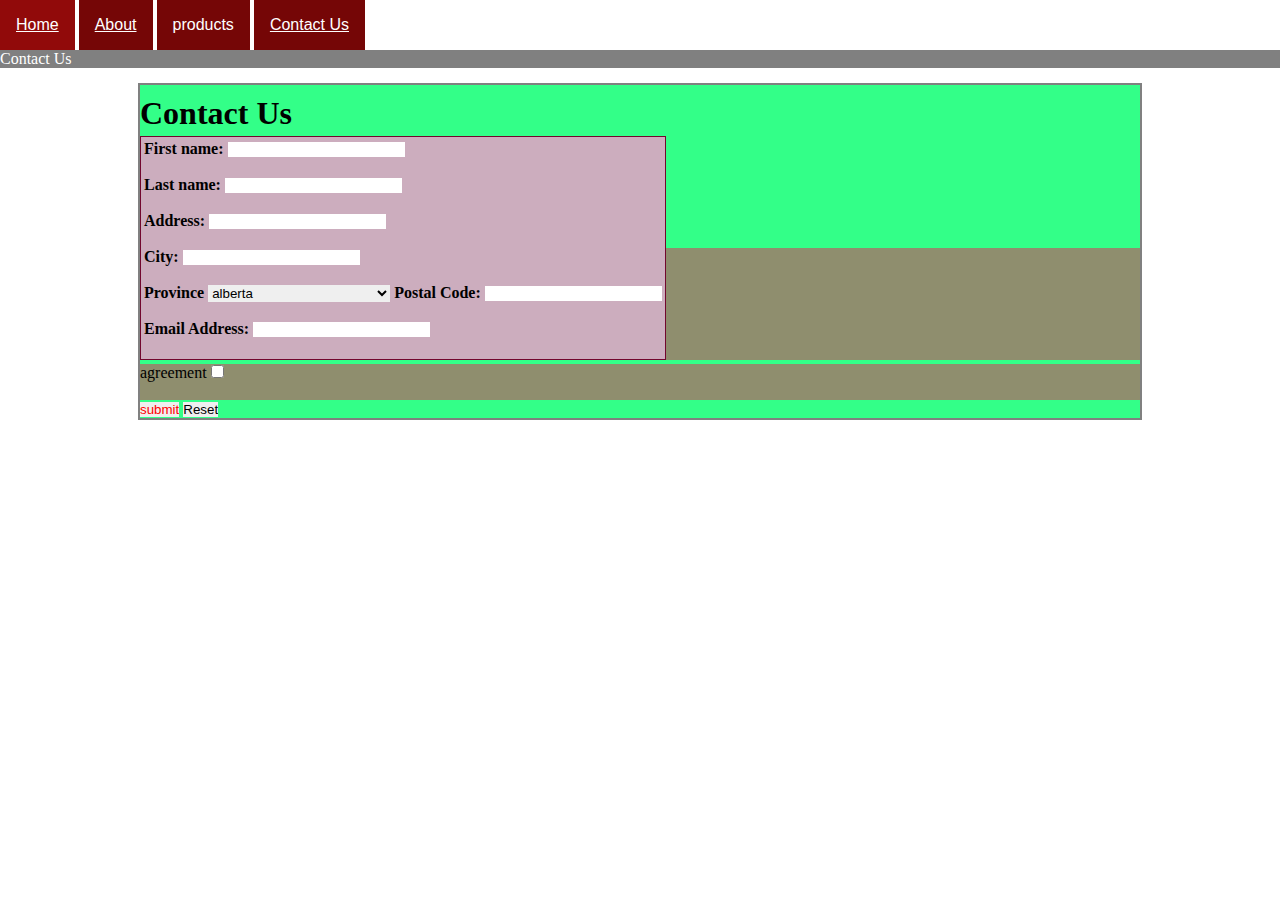
<file: HTML WebProgramming/Assignment 5/Assignment5/contact.html>
<!DOCTYPE html>

<html lang="en">
  <head>
    <meta charset="utf-8" />
    <title>Contact Freddy Sourial</title>
    <link href="./style.css" rel="stylesheet" type="text/css" />
  </head>
  
<div class="dropdown">
  <button class="dropbtn"><a href="file:///C:/Users/Owner/Documents/School/GONQ/2nd%20Semester/CST%208285/Assignment%205/A5/index.html#">Home</a></button> 
  
  </div>
  <div class="dropdown">
  <button class="dropbtn"><a href="file:///C:/Users/Owner/Documents/School/GONQ/2nd%20Semester/CST%208285/Assignment%205/A5/aboutme.html">About</a></button> 

  </div>
  <div class="dropdown">
  <button class="dropbtn">products</button>
  <div class="dropdown-content">
    <a href="file:///C:/Users/Owner/Documents/School/GONQ/2nd%20Semester/CST%208285/Assignment%205/A5/currency.php">Currency Exchange</a>
	<href=currency.php>
    <a href="#">Service 2</a>
    </div>
	 </div>
   
   <div class="dropdown">
   <button class="dropbtn"><a href="file:///C:/Users/Owner/Documents/School/GONQ/2nd%20Semester/CST%208285/Assignment%205/A5/contact.html">Contact Us</a></button> 
  <div class="dropdown-content">

	<div class="submenu">
              <a class="nav-link" href="#"
                ><img
                  class="country_flag"
                  src="fr.jpg" height="22"
                  alt="flag"
                />Contactez-nous</a
				
	<div class="submenu">
              <a class="nav-link" href="#"
                ><img
                  class="country_flag"
                  src="egy.png" height="29"
                  alt="flag"
    <a href="#">اتصل بنا</a>
  </div>
    </div>
   </div>
  <body>
  <p class="dark"> Contact Us</p>
    <div id="top">
      <h1>Contact Us</h1>
      <div id="data">
        <form
          id="form"
          action="mailto:freddy.sourial@gmail.com"
          method="post"
          enctype="text/plain"
        >
          <fieldset>
            <legend>
              <label for="firstname">First name:</label>
              <input type="text" id="firstname" name="firstname" /><br /><br />
              <label for="lastname">Last name:</label>
              <input type="text" id="lastname" name="lastname" /><br /><br />
              <label for="address">Address:</label>
              <input type="text" id="address" name="address" /><br /><br />
              <label for="city">City:</label>
              <input type="text" id="city" name="city" /><br /><br />
              <label for="province" id="province:">Province</label>
              <select name="province" id="province">
                <option value="alberta">alberta</option>
                <option value="british columbia">british columbia</option>
                <option value="manitoba">manitoba</option>
                <option value="new brunswick">new brunswick</option>
                <option value="newfoundland and labrador">
                  newfoundland and labrador
                </option>
                <option value="northwest territories">
                  northwest territories
                </option>
                <option value="nova scotia">nova scotia</option>
                <option value="nunavut">nunavut</option>
                <option value="ontario">ontario</option>
                <option value="quebec">quebec</option>
                <option value="saskatchewan">saskatchewan</option>
                <option value="yukon">yukon</option>
              </select>

              <label for="postalcode">Postal Code:</label>
              <input
                type="text"
                id="postalcode"
                name="postalcode"
              /><br /><br />
              <label for="email">Email Address:</label>
              <input type="text" id="email" name="email" /><br /><br />
            </legend>
          </fieldset>
          <fieldset>
            <label for="ol">agreement</label>
            <input
              id="ol"
              name="box"
              value="1"
              type="checkbox"
              required
            /><br /><br />
          </fieldset>
          <button id="submit" type="submit" value="send">submit</button>
          <input type="reset" />
        </form>
		
      </div>
    </div>
  </body>
</html>
</file>
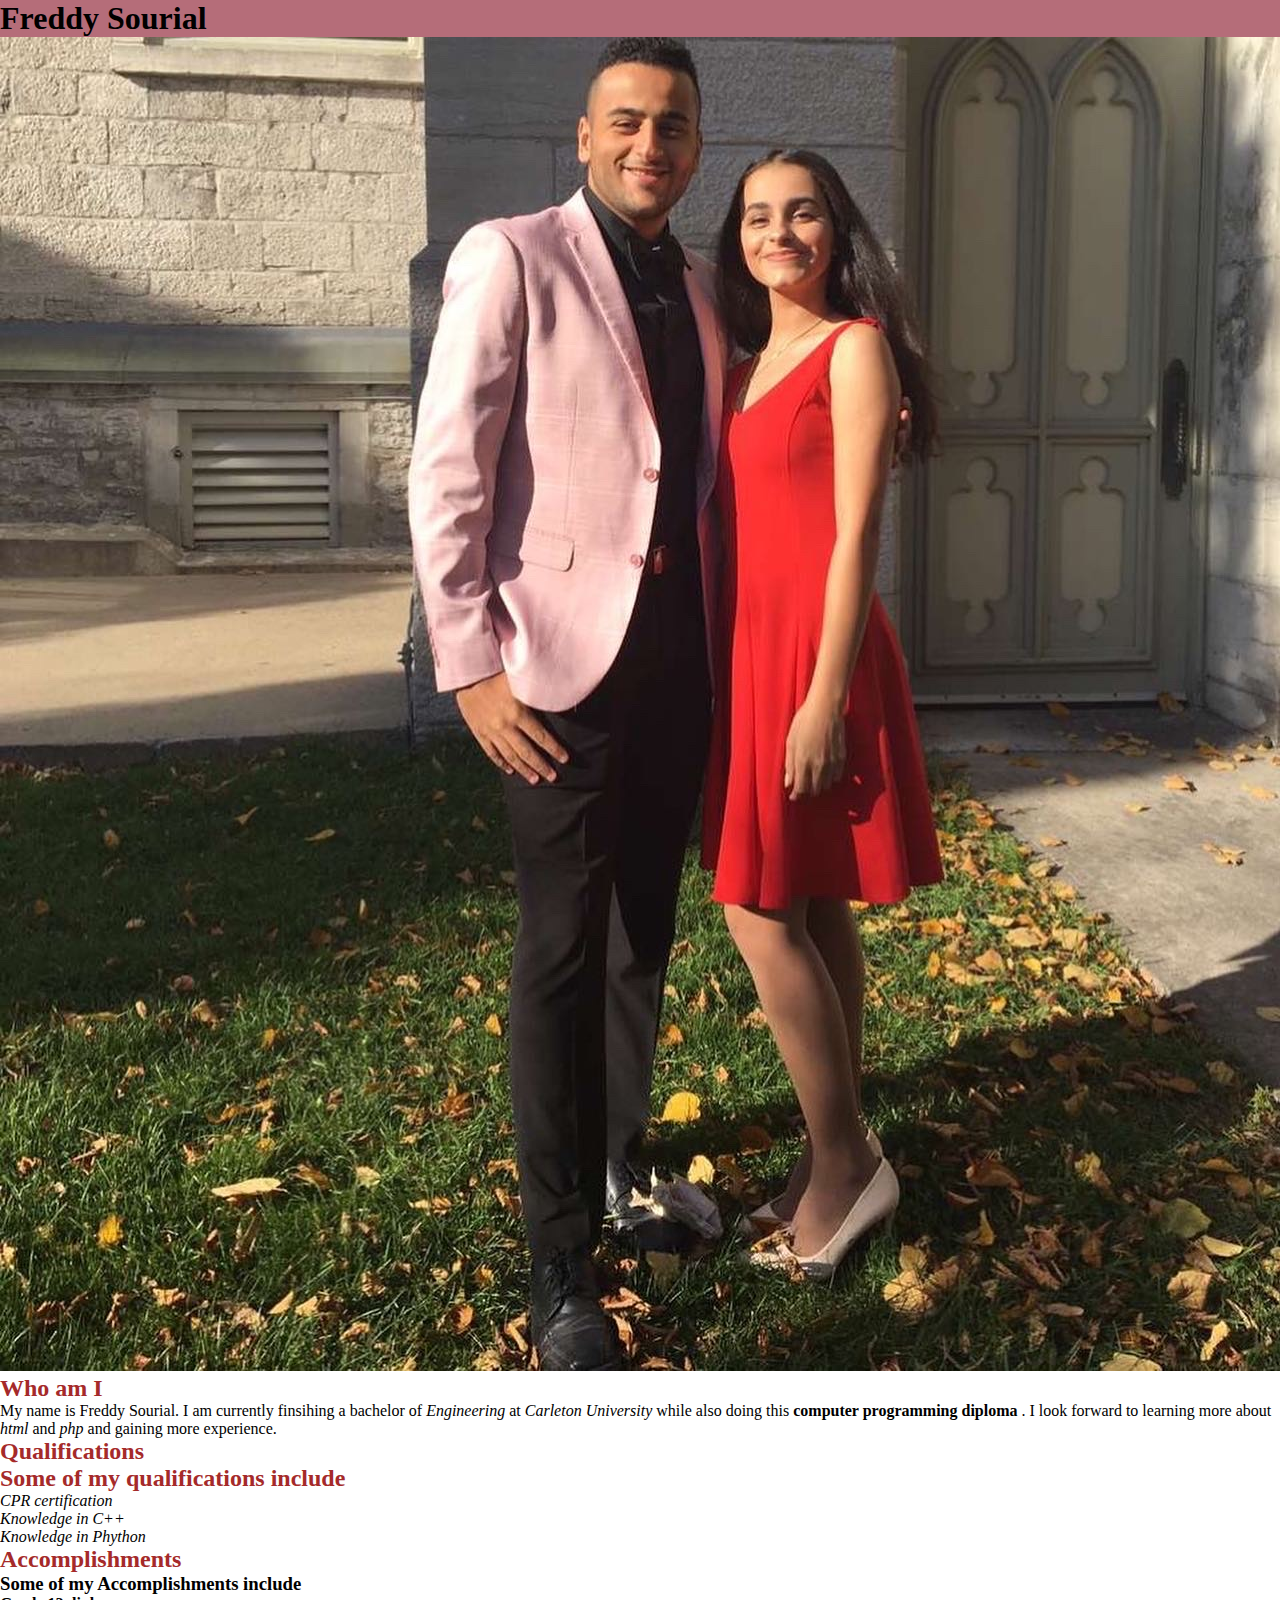
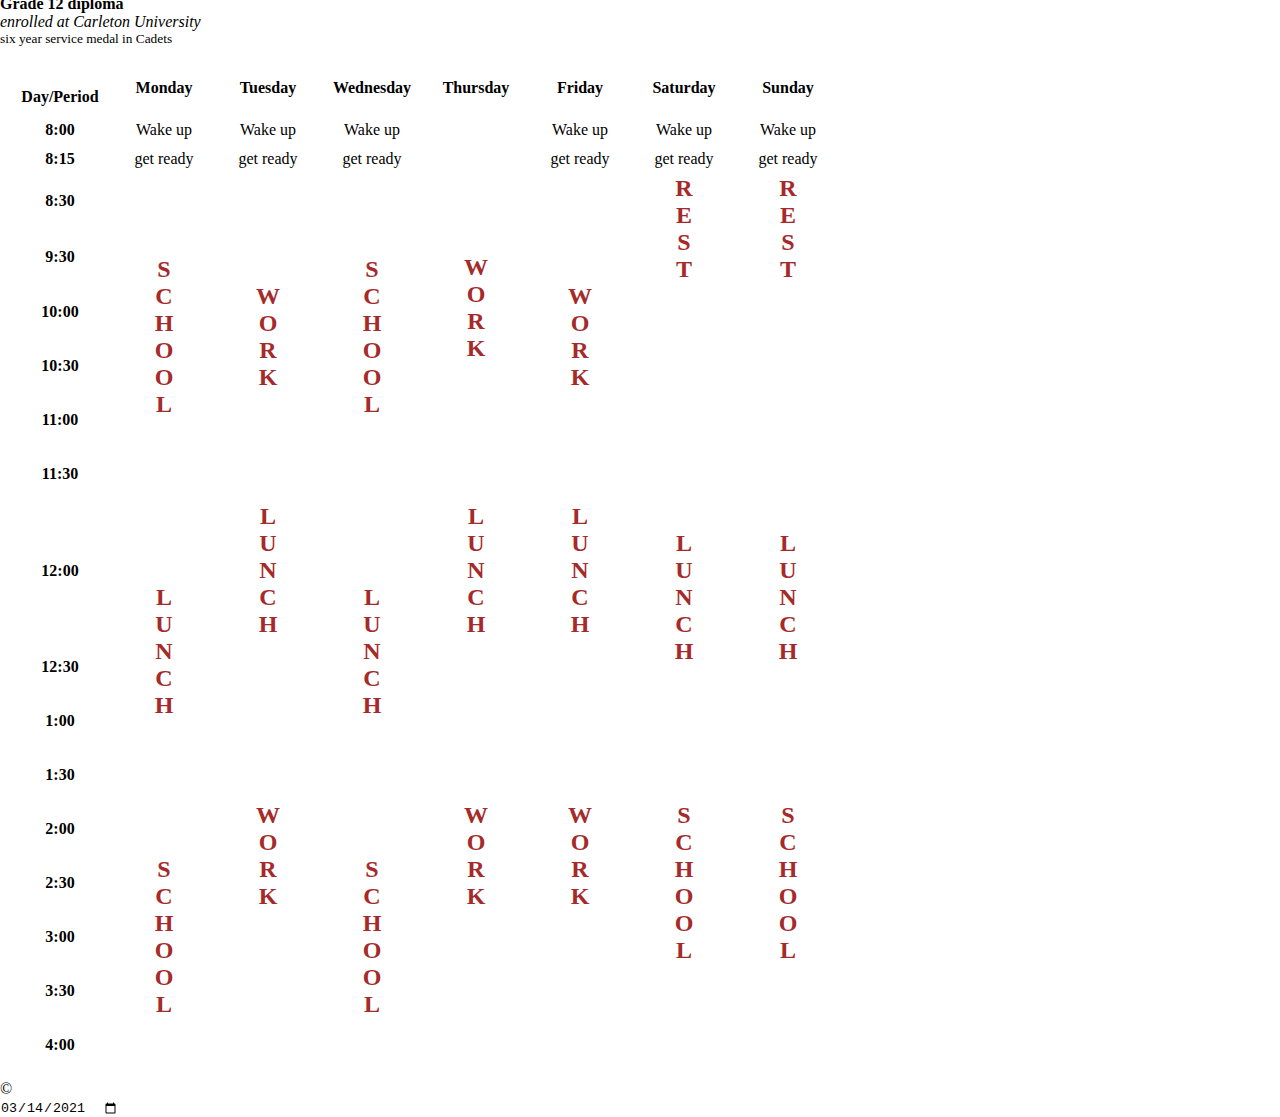
<file: HTML WebProgramming/Assignment 4/A4/A4/aboutme.html>
<!DOCTYPE html>
<html lang="en">
<head>
<meta charset="utf-8"/>
<title> About Freddy Sourial </title>
<link href="./style.css" rel="stylesheet" type="text/css">
</head>
<body>
<h1 class="top-header">Freddy Sourial</h1>
<img src="FreddySourial.jpg"  src/>
<h2 lang="en">Who am I </h2>
<p> My name is Freddy Sourial. I am currently finsihing a bachelor of 
<em> Engineering </em> at <em> Carleton </em> 
<em> University </em> while also doing this
 <strong> computer </strong> 
 <strong> programming </strong> 
 <strong> diploma </strong>
. I look forward to learning more about 
<em>html</em> and <em>php</em> 
and gaining more experience. </p> 
<h2 lang="en">Qualifications</h2>
<h2> Some of my qualifications include </h2> 
<ul> <li> <em>CPR certification </em> 
 </li> <li> <em>Knowledge in C++ </em> 
 </li> <li> <em>Knowledge in Phython </em> 
 </li>
 </ul>

<h2 lang="en">Accomplishments</h2>
<h3>Some of my Accomplishments include </h3> 
<ol>
 <li> <b>Grade 12 diploma </b>  
 </li> <li> <i>enrolled at Carleton University </i> </li> 
 <li> <sup> six year service medal in Cadets </sup> </li>
 </ol>
<table border="5" cellspacing="0" align="center"> 
       
        <tr> 
            <td align="center" height="50" 
                width="100"><br> 
                <b>Day/Period</b></br> 
            </td> 
            <td align="center" height="50" 
                width="100"> 
                <b>Monday</b> 
            </td> 
            <td align="center" height="50" 
                width="100"> 
                <b>Tuesday</b> 
            </td> 
            <td align="center" height="50" 
                width="100"> 
               <b>Wednesday</b> 
            </td> 
            <td align="center" height="50" 
                width="100"> 
                <b>Thursday</b> 
            </td> 
            <td align="center" height="50" 
                width="100"> 
                <b>Friday</b> 
            </td> 
            <td align="center" height="50" 
                width="100"> 
                <b>Saturday</b> 
            </td> 
            <td align="center" height="50" 
                width="100"> 
                <b>Sunday</b> 
            </td> 
         
        </tr> 
		  <tr> 
            <td align="center" height="25"> 
                <b>8:00</b></td> 
            <td align="center" height="25">Wake up</td> 
            <td align="center" height="25">Wake up</td> 
            <td align="center" height="25">Wake up</td> 
            <td rowspan="8" align="center" height="50"> 
                <h2>W<br>O<br>R<br>K<br></h2> 
            </td> 
            <td align="center" height="25">Wake up</td> 
            <td align="center" height="25">Wake up</td>
            <td align="center" height="25">Wake up</td>
        </tr> 
        <tr> 
            <td align="center" height="25"> 
                <b>8:15</b></td> 
            <td align="center" height="25">get ready</td> 
            <td align="center" height="25">get ready</td> 
            <td align="center" height="25">get ready</td> 
          
           
            <td align="center" height="25">get ready</td> 
            <td align="center" height="25">get ready</td>
            <td align="center" height="25">get ready</td>
        </tr> 
		 <tr> 
            <td align="center" height="50"> 
                <b>8:30</b></td> 
            <td rowspan="6" align="center" height="50"> 
                <h2>S<br>C<br>H<br>O<br>O<br>L<br></h2> 
            </td>
			<td rowspan="6" align="center" height="50"> 
                  <h2>W<br>O<br>R<br>K<br></h2> 
            </td>
			<td rowspan="6" align="center" height="50"> 
                <h2>S<br>C<br>H<br>O<br>O<br>L<br></h2> 
            </td>
			<td rowspan="6" align="center" height="50"> 
                <h2>W<br>O<br>R<br>K<br></h2>  
            </td>
			
			<td rowspan="2" align="center" height="50"> 
            <h2>R<br>E<br>S<br>T<br></h2> 
            </td>
			<td rowspan="2" align="center" height="50"> 
            <h2>R<br>E<br>S<br>T<br></h2> 
            </td>
        </tr> 
			
        <tr> 
            <td align="center" height="50"> 
                <b>9:30</b> 
            </td> 
  
        </tr> 
		 <tr> 
            <td align="center" height="50"> 
                <b>10:00</b></td> 
            </td> 
        </tr> 
		 <tr> 
            <td align="center" height="50"> 
                <b>10:30</b></td> 
            
            </td> 
           
        </tr> 
		 <tr> 
            <td align="center" height="50"> 
                <b>11:00</b></td> 
        
            </td> 
          
        </tr> 
		 <tr> 
            <td align="center" height="50"> 
                <b>11:30</b></td> 
         
        </tr> 
		 <tr> 
            <td align="center" height="50"> 
                <b>12:00</b></td> 
            <td rowspan="4" align="center" height="50"> 
                <h2>L<br>U<br>N<br>C<br>H</h2> 
            </td> 
			<td rowspan="1" align="center" height="50"> 
                <h2>L<br>U<br>N<br>C<br>H</h2> 
            </td> 
			<td rowspan="4" align="center" height="50"> 
                <h2>L<br>U<br>N<br>C<br>H</h2> 
            </td> 
			<td rowspan="1" align="center" height="50"> 
                <h2>L<br>U<br>N<br>C<br>H</h2> 
            </td> 
			<td rowspan="1" align="center" height="50"> 
                <h2>L<br>U<br>N<br>C<br>H</h2> 
            </td> 
			<td rowspan="2" align="center" height="50"> 
                <h2>L<br>U<br>N<br>C<br>H</h2> 
            </td> 
			<td rowspan="2" align="center" height="50"> 
                <h2>L<br>U<br>N<br>C<br>H</h2> 
            </td> 
        </tr> 
		<tr> 
            <td align="center" height="50"> 
                <b>12:30</b></td> 
      
            <td rowspan="8" align="center" height="50"> 
                <h2>W<br>O<br>R<br>K</h2> 
            </td> 
			   <td rowspan="8" align="center" height="50"> 
                <h2>W<br>O<br>R<br>K</h2> 
            </td> 
			   <td rowspan="8" align="center" height="50"> 
                <h2>W<br>O<br>R<br>K</h2> 
            
        </tr> 
		<tr> 
            <td align="center" height="50"> 
                <b>1:00</b></td> 
         </td> 
			   <td rowspan="8" align="center" height="50"> 
                <h2>S<br>C<br>H<br>O<br>O<br>L<br></h2> 
            </td> 
			   <td rowspan="8" align="center" height="50"> 
                <h2>S<br>C<br>H<br>O<br>O<br>L<br></h2> 
            </td> 
        </tr> 
		<tr> 
            <td align="center" height="50"> 
                <b>1:30</b></td>  
            
        </tr> 
		<tr> 
            <td align="center" height="50"> 
                <b>2:00</b></td> 

          <td rowspan="5" align="center" height="50"> 
               <h2>S<br>C<br>H<br>O<br>O<br>L<br></h2> 
            </td> 
			<td rowspan="5" align="center" height="50"> 
               <h2>S<br>C<br>H<br>O<br>O<br>L<br></h2> 
            </td> 
        </tr> 
		<tr> 
            <td align="center" height="50"> 
                <b>2:30</b></td> 
        </tr> 
		<tr> 
            <td align="center" height="50"> 
                <b>	3:00</b></td> 
        </tr> 
		<tr> 
            <td align="center" height="50"> 
                <b>3:30</b></td> 
        </tr> 
		<tr> 
            <td align="center" height="50"> 
                <b>4:00</b></td> 
        </tr> 
       
    </table> 
<p> &#169; </p>
<input type="date" value="2021-03-14">
</body>
</html>
</file>
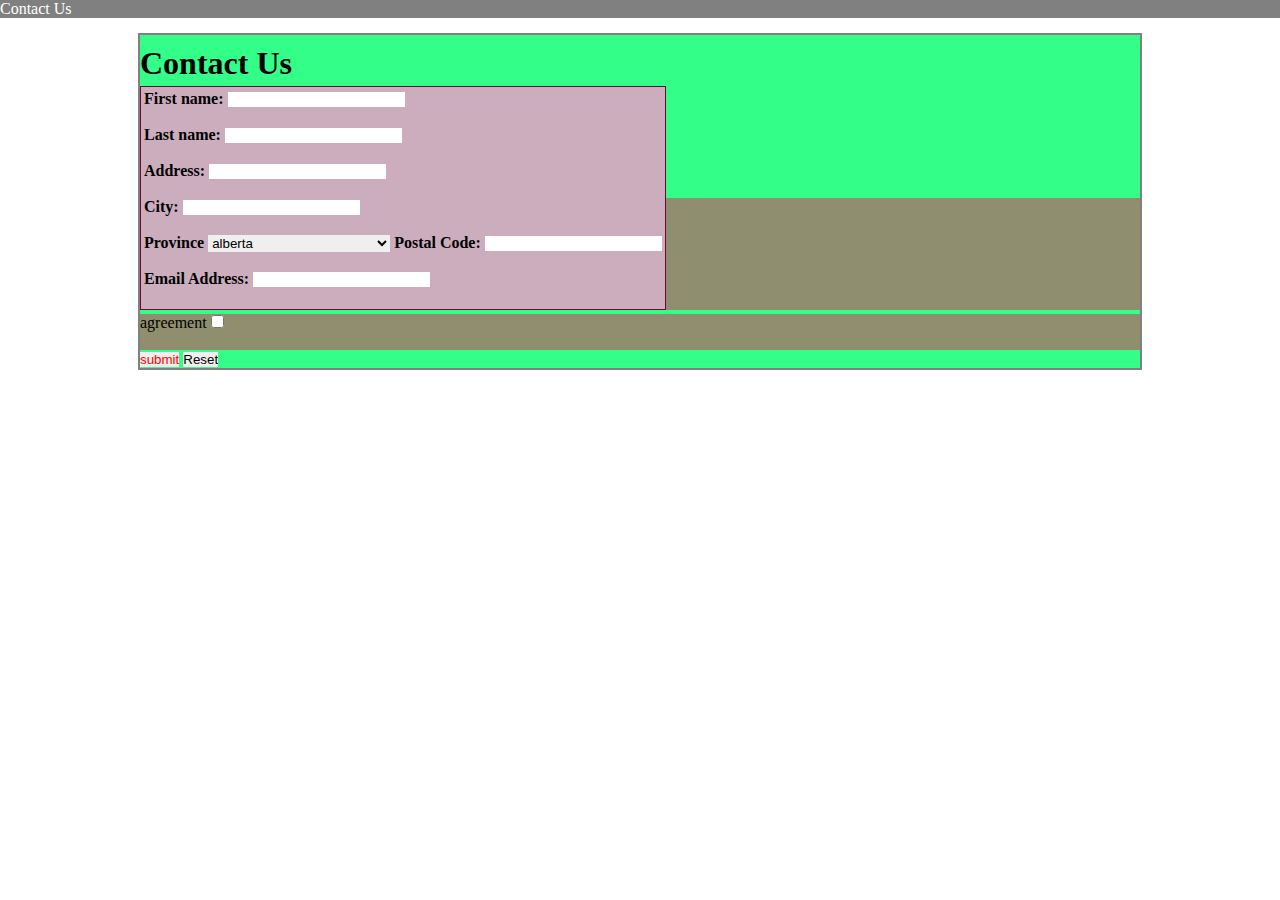
<file: HTML WebProgramming/Assignment 4/A4/A4/contact.html>
<!DOCTYPE html>

<html lang="en">
  <head>
    <meta charset="utf-8" />
    <title>Contact Freddy Sourial</title>
    <link href="./style.css" rel="stylesheet" type="text/css" />
  </head>
  <body>
  <p class="dark"> Contact Us</p>
    <div id="top">
      <h1>Contact Us</h1>
      <div id="data">
        <form
          id="form"
          action="mailto:freddy.sourial@gmail.com"
          method="post"
          enctype="text/plain"
        >
          <fieldset>
            <legend>
              <label for="firstname">First name:</label>
              <input type="text" id="firstname" name="firstname" /><br /><br />
              <label for="lastname">Last name:</label>
              <input type="text" id="lastname" name="lastname" /><br /><br />
              <label for="address">Address:</label>
              <input type="text" id="address" name="address" /><br /><br />
              <label for="city">City:</label>
              <input type="text" id="city" name="city" /><br /><br />
              <label for="province" id="province:">Province</label>
              <select name="province" id="province">
                <option value="alberta">alberta</option>
                <option value="british columbia">british columbia</option>
                <option value="manitoba">manitoba</option>
                <option value="new brunswick">new brunswick</option>
                <option value="newfoundland and labrador">
                  newfoundland and labrador
                </option>
                <option value="northwest territories">
                  northwest territories
                </option>
                <option value="nova scotia">nova scotia</option>
                <option value="nunavut">nunavut</option>
                <option value="ontario">ontario</option>
                <option value="quebec">quebec</option>
                <option value="saskatchewan">saskatchewan</option>
                <option value="yukon">yukon</option>
              </select>

              <label for="postalcode">Postal Code:</label>
              <input
                type="text"
                id="postalcode"
                name="postalcode"
              /><br /><br />
              <label for="email">Email Address:</label>
              <input type="text" id="email" name="email" /><br /><br />
            </legend>
          </fieldset>
          <fieldset>
            <label for="ol">agreement</label>
            <input
              id="ol"
              name="box"
              value="1"
              type="checkbox"
              required
            /><br /><br />
          </fieldset>
          <button id="submit" type="submit" value="send">submit</button>
          <input type="reset" />
        </form>
		
      </div>
    </div>
  </body>
</html>
</file>
<file: HTML WebProgramming/Assignment 5/Assignment5/style.css>
/* CSS Document */

/* CSS Reset */

/*Assignment 4*/
*{
	color: black;
}
h2 {
color: brown;
}
a {
color: white;
}
.dark {
background-color: gray;
color: white;
}
#submit {
color: red;
}

[class^="top"] {
  background: #b56d79;
}
/* hey prof. I tried adding a border for my image but I could not find the reason why it was'nt working. this is the code i used [title~="Freddy"] {
  border: 5px solid yellow;
} 
*/
* {
  margin: 0;
  padding: 0;
  border: 0;
}
#top {
  background-color:  #33ff88;
  margin-top: 15px;
  padding-top: 10px;
  border: 2px solid grey;
  width: 1000px;
  margin-left: auto;
  margin-right: auto;
}

fieldset {
  margin-top: 4px;
  background-color: #8f8e6e;
}

legend {
  color: #d46622;
  background-color: #ccadbe;
  border: 1px solid #72072e;
  padding: 3px;
  font-weight: bold;
}

table {
  margin: 4px;
  padding: 4px;
}

td {
  padding: 2px;
}

.required {
  color: #ffa600;
}

#data > p {
  padding-left: 8px;
}

/*
CSS Style Instructions:
 
1. Create a rule for an id called 'top', set the:
- background color to #33ff88
- top margin to 15pxd 
- top padding to 10px
- border to be grey, with a width of 2px
- width to 1000px
- left and right margins to 'auto'

2. As for fieldset elements, set the:
- top margin to 4px
- background color to #8f8e6e

3. For legend elements, set the:
- text color to #d46622
- background color to #ccadbe
- border to 1px wide solid border with a color of #72072e
- padding to 3px
- font weight to bold

4. For tables, set the: 
- margin to 4px
- padding to 4px

5. For td elements, set the: 
- padding to 2px

6. For a class called 'required'. Set the:
- text color to #ffa600

7. As for <p> elements, descendant of an element with an id 'data'. Set the:
- left padding to 8px

*/


/* Dropdown Button */
.dropbtn {
  background-color: #750606;
  color: white;
  padding: 16px;
  font-size: 16px;
  border: none;
}

.dropdown {
  position: relative;
  display: inline-block;
}

.dropdown-content {
  display: none;
  position: absolute;
  background-color: #f1f1f1;
  min-width: 160px;
  box-shadow: 0px 8px 16px 0px rgba(0,0,0,0.2);
  z-index: 1;
}

.dropdown-content a {
  color: black;
  padding: 12px 16px;
  text-decoration: none;
  display: block;
}


.dropdown-content a:hover {background-color: #ddd;}
.dropdown:hover .dropdown-content {display: block;}
.dropdown:hover .dropbtn {background-color: #910a0a;}

.container_search {
  width: 80%;
  padding-top: 2em;
}


.message > p {
  position: absolute;
  right: 0;
  padding-right: 2em;
  color: red;
  font-weight: bold;
}
#search_list > li {
  display: none;
}

.container_search > .description {
  font-size: 1.75em;
  align-items: center;
}
.container_search > .search > input {
  width: 100%;
  height: 2em;
  margin-top: 2em;
  border: 1px solid black;
}
</file>
<file: HTML WebProgramming/Assignment 3/Assignment 3/style.css>
/* CSS Document */
/* CSS Reset */
* {
	margin: 0;
	padding: 0;
	border: 0;
}
#top {
background-color: #33ff88;
margin-top: 15px;
padding-top: 10px;
border: 2px solid grey;
width: 1000px;
margin-left: auto;
margin-right: auto;
}

fieldset{
margin-top: 4px;
background-color: #8f8e6e;
}

legend {
color: #d46622;
background-color: #ccadbe;
border: 1px solid #72072e;
padding: 3px;
font-weight: bold;
}

table {
margin: 4px;
padding: 4px;
}

td {
padding: 2px;
}

.required {
color: #FFa600;
}

#data * {
padding-left: 8px;
}

/*
CSS Style Instructions:
 
1. Create a rule for an id called 'top', set the:
- background color to #33ff88
- top margin to 15pxd 
- top padding to 10px
- border to be grey, with a width of 2px
- width to 1000px
- left and right margins to 'auto'

2. As for fieldset elements, set the:
- top margin to 4px
- background color to #8f8e6e

3. For legend elements, set the:
- text color to #d46622
- background color to #ccadbe
- border to 1px wide solid border with a color of #72072e
- padding to 3px
- font weight to bold

4. For tables, set the: 
- margin to 4px
- padding to 4px

5. For td elements, set the: 
- padding to 2px

6. For a class called 'required'. Set the:
- text color to #ffa600

7. As for <p> elements, descendant of an element with an id 'data'. Set the:
- left padding to 8px

*/
</file>
<file: HTML WebProgramming/Assignment 4/A4/A4/style.css>
/* CSS Document */

/* CSS Reset */

/*Assignment 4*/
*{
	color: black;
}
h2 {
color: brown;
}
.dark {
background-color: gray;
color: white;
}
#submit {
color: red;
}

[class^="top"] {
  background: #b56d79;
}
/* hey prof. I tried adding a border for my image but I could not find the reason why it was'nt working. this is the code i used [title~="Freddy"] {
  border: 5px solid yellow;
} 
*/
* {
  margin: 0;
  padding: 0;
  border: 0;
}
#top {
  background-color:  #33ff88;
  margin-top: 15px;
  padding-top: 10px;
  border: 2px solid grey;
  width: 1000px;
  margin-left: auto;
  margin-right: auto;
}

fieldset {
  margin-top: 4px;
  background-color: #8f8e6e;
}

legend {
  color: #d46622;
  background-color: #ccadbe;
  border: 1px solid #72072e;
  padding: 3px;
  font-weight: bold;
}

table {
  margin: 4px;
  padding: 4px;
}

td {
  padding: 2px;
}

.required {
  color: #ffa600;
}

#data > p {
  padding-left: 8px;
}

/*
CSS Style Instructions:
 
1. Create a rule for an id called 'top', set the:
- background color to #33ff88
- top margin to 15pxd 
- top padding to 10px
- border to be grey, with a width of 2px
- width to 1000px
- left and right margins to 'auto'

2. As for fieldset elements, set the:
- top margin to 4px
- background color to #8f8e6e

3. For legend elements, set the:
- text color to #d46622
- background color to #ccadbe
- border to 1px wide solid border with a color of #72072e
- padding to 3px
- font weight to bold

4. For tables, set the: 
- margin to 4px
- padding to 4px

5. For td elements, set the: 
- padding to 2px

6. For a class called 'required'. Set the:
- text color to #ffa600

7. As for <p> elements, descendant of an element with an id 'data'. Set the:
- left padding to 8px

*/


/* Dropdown Button */
.dropbtn {
  background-color: #4CAF50;
  color: white;
  padding: 16px;
  font-size: 16px;
  border: none;
}

/* The container <div> - needed to position the dropdown content */
.dropdown {
  position: relative;
  display: inline-block;
}

/* Dropdown Content (Hidden by Default) */
.dropdown-content {
  display: none;
  position: absolute;
  background-color: #f1f1f1;
  min-width: 160px;
  box-shadow: 0px 8px 16px 0px rgba(0,0,0,0.2);
  z-index: 1;
}

/* Links inside the dropdown */
.dropdown-content a {
  color: black;
  padding: 12px 16px;
  text-decoration: none;
  display: block;
}

/* Change color of dropdown links on hover */
.dropdown-content a:hover {background-color: #ddd;}

/* Show the dropdown menu on hover */
.dropdown:hover .dropdown-content {display: block;}

/* Change the background color of the dropdown button when the dropdown content is shown */
.dropdown:hover .dropbtn {background-color: #3e8e41;}
</file>
